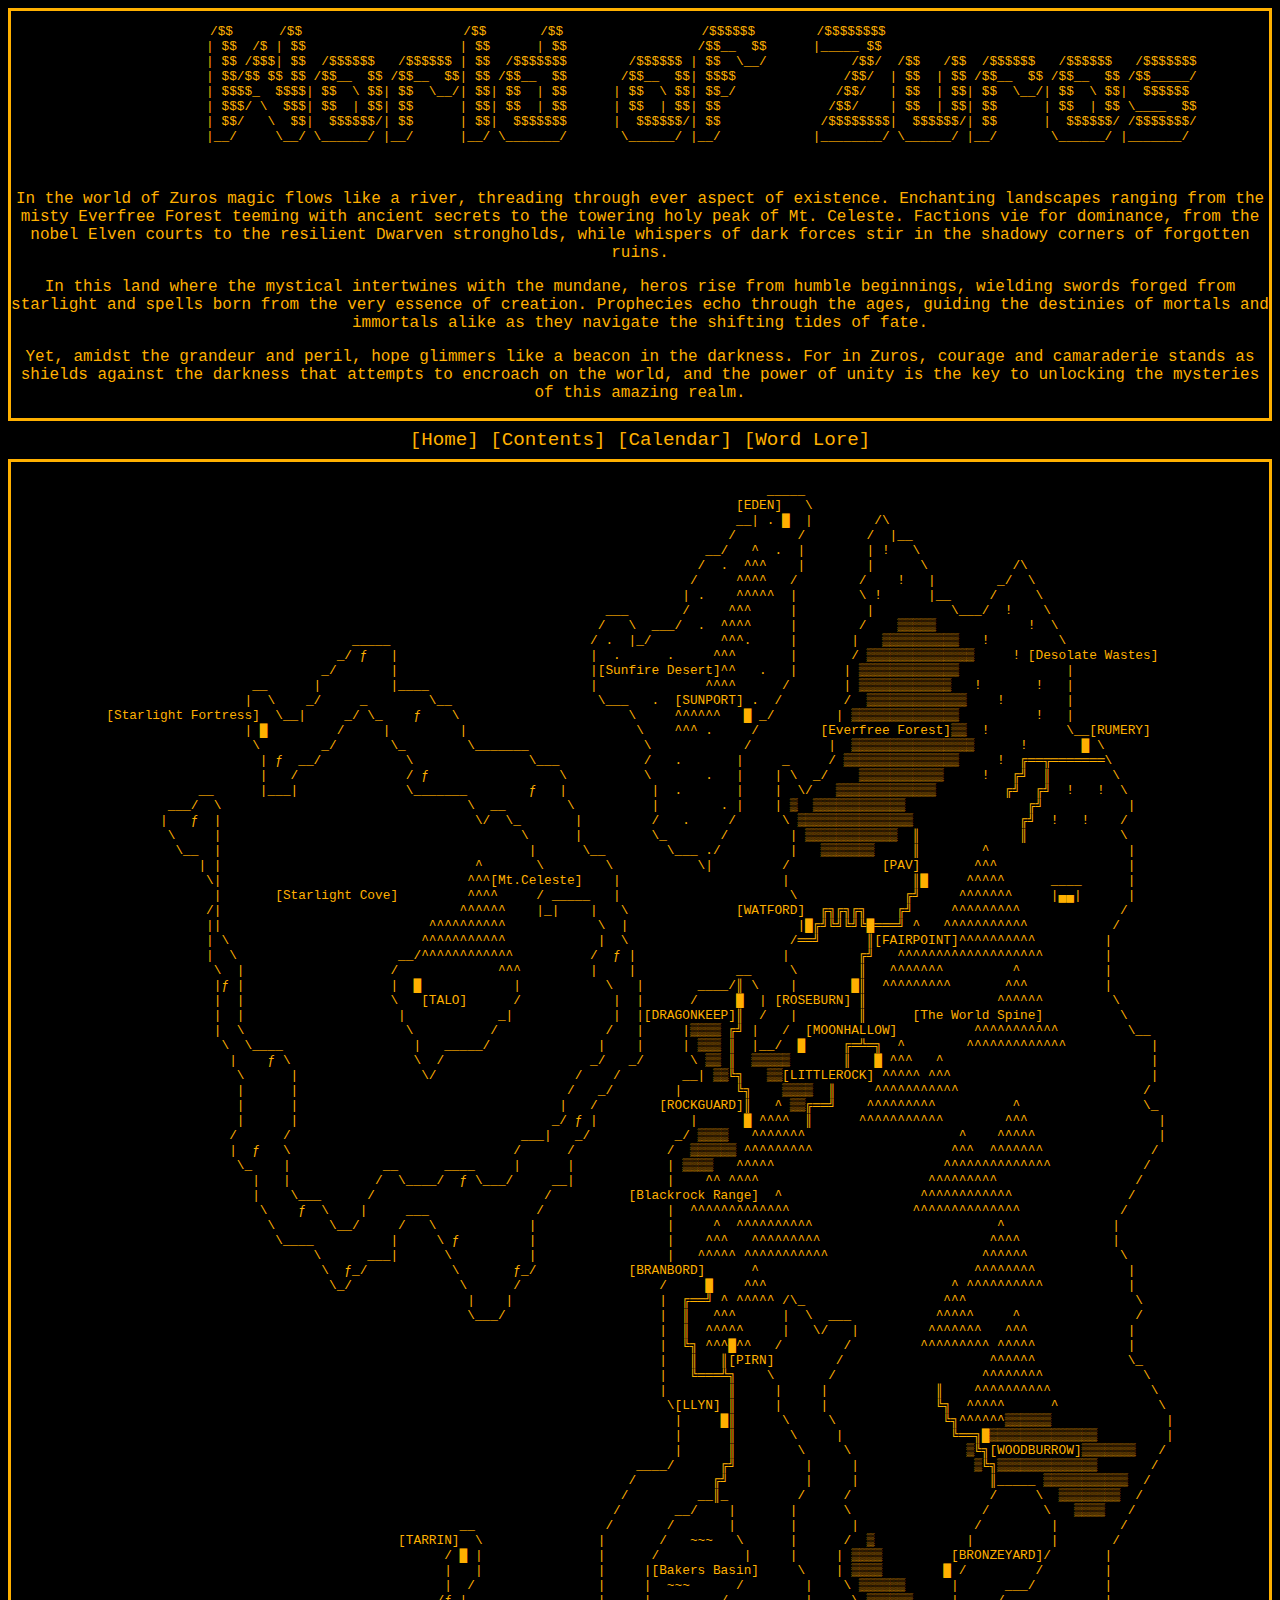
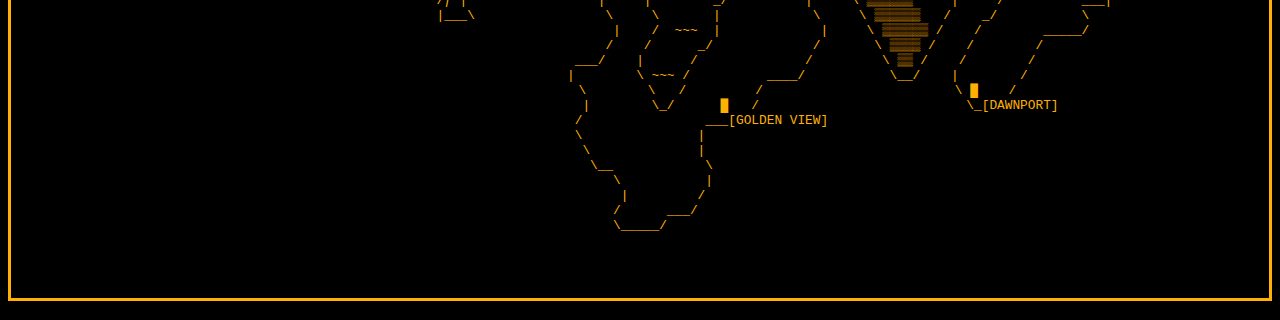
<file: index.html>
<!DOCTYPE html>
<html lang="en">
    <head>
        <meta charset="utf-8">
        <meta name="viewport" content="width=device-width, internal-scale=1">
        <title>Zuros Home</title>
        <link rel="stylesheet" href="style.css">
    </head>
    <body>
        <div class="Headers">
            <pre>
                /$$      /$$                     /$$       /$$                  /$$$$$$        /$$$$$$$$                                        
                | $$  /$ | $$                    | $$      | $$                 /$$__  $$      |_____ $$                                         
                | $$ /$$$| $$  /$$$$$$   /$$$$$$ | $$  /$$$$$$$        /$$$$$$ | $$  \__/           /$$/  /$$   /$$  /$$$$$$   /$$$$$$   /$$$$$$$
                | $$/$$ $$ $$ /$$__  $$ /$$__  $$| $$ /$$__  $$       /$$__  $$| $$$$              /$$/  | $$  | $$ /$$__  $$ /$$__  $$ /$$_____/
                | $$$$_  $$$$| $$  \ $$| $$  \__/| $$| $$  | $$      | $$  \ $$| $$_/             /$$/   | $$  | $$| $$  \__/| $$  \ $$|  $$$$$$ 
                | $$$/ \  $$$| $$  | $$| $$      | $$| $$  | $$      | $$  | $$| $$              /$$/    | $$  | $$| $$      | $$  | $$ \____  $$
                | $$/   \  $$|  $$$$$$/| $$      | $$|  $$$$$$$      |  $$$$$$/| $$             /$$$$$$$$|  $$$$$$/| $$      |  $$$$$$/ /$$$$$$$/
                |__/     \__/ \______/ |__/      |__/ \_______/       \______/ |__/            |________/ \______/ |__/       \______/ |_______/ 
                
            </pre>
            <p>
                In the world of Zuros magic flows like a river, threading through ever aspect of existence. Enchanting
                landscapes ranging from the misty Everfree Forest teeming with ancient secrets to the towering holy peak of
                Mt. Celeste. Factions vie for dominance, from the nobel Elven courts to the resilient Dwarven strongholds, while
                whispers of dark forces stir in the shadowy corners of forgotten ruins.
            </p>
            <p>
                In this land where the mystical intertwines with the mundane, heros rise from humble beginnings,
                wielding swords forged from starlight and spells born from the very essence of creation. Prophecies
                echo through the ages, guiding the destinies of mortals and immortals alike as they navigate the
                shifting tides of fate.
            </p>
            <p>
                Yet, amidst the grandeur and peril, hope glimmers like a beacon in the darkness. For in Zuros,
                courage and camaraderie stands as shields against the darkness that attempts to encroach on the
                world, and the power of unity is the key to unlocking the mysteries of this amazing realm.
            </p>
        </div>
        <div class="main_Navigation">
			<a href="index.html">[Home]</a>
            <a href="contents.html">[Contents]</a>
            <a href="calendar.html">[Calendar]</a>
            <a href="lore.html">[Word Lore]</a>
        </div>
        <div class="world_Map">
            <pre>
                                                                                       _____                                                 
                                                                                   [EDEN]   \                                                
                                                                                   __| . █  |        /\                                      
                                                                                  /        /        /  |__                                   
                                                                               __/   ^  .  |        | !   \                                  
                                                                              /  .  ^^^    |        |      \           /\                    
                                                                             /     ^^^^   /        /    !   |        _/  \                   
                                                                            | .    ^^^^^  |        \ !      |__     /     \                  
                                                                  ___       /     ^^^     |         |          \___/  !    \                 
                                                                 /   \  ___/  .  ^^^^     |        /    ▒▒▒▒▒            !  \                
                                 _____                          / .  |_/         ^^^.     |       |   ▒▒▒▒▒▒▒▒▒▒   !         \               
                               _/ ƒ   |                         |  .      .     ^^^       |       / ▒▒▒▒▒▒▒▒▒▒▒▒▒▒     ! [Desolate Wastes]   
                             _/       |                         |[Sunfire Desert]^^   .   |      | ▒▒▒▒▒▒▒▒▒▒▒▒▒              |              
                    __      |         |____                     |              ^^^^      /       | ▒▒▒▒▒▒▒▒▒▒▒▒   !       !   |              
                   |  \    _/     _        \__                   \___   .  [SUNPORT] .  /        /  ▒▒▒▒▒▒▒▒▒▒▒▒▒    !        |              
 [Starlight Fortress]  \__|     _/ \_    ƒ    \                      \     ^^^^^^   █ _/        | ▒▒▒▒▒▒▒▒▒▒▒▒▒▒          !   |              
                   | █         /     |         |                      \    ^^^ .     /        [Everfree Forest]▒▒  !          \__[RUMERY]    
                    \        _/       \_        \_______               \            /          |  ▒▒▒▒▒▒▒▒▒▒▒▒▒▒▒▒      !       █ \          
                     | ƒ  __/           \               \___           /   .       |     _     / ▒▒▒▒▒▒▒▒▒▒▒▒▒▒▒     !  ╔══╦═══════\         
                     |   /              / ƒ                 \          \       .   |    | \  _/    ▒▒▒▒▒▒▒▒▒▒▒     !   ╔╝  ║        \        
             __      |___|              \_______        ƒ   |           |  .       |    |  \/   ▒▒▒▒▒▒▒▒▒▒▒▒▒         ╔╝  ╔╝  !   !  \       
         ___/  \                                \  __        \          |        . |    | ▒  ▒▒▒▒▒▒▒▒▒▒▒▒                ╔╝           |      
        |   ƒ  |                                 \/  \_       |         /   .     /      \ ▒▒▒▒▒▒▒▒▒▒▒▒▒▒▒              ╔╝  !   !    /       
         \     |                                       \      |         \_       /        | ▒▒▒▒▒▒▒▒▒▒▒▒  ║             ║            \       
          \__  |                                        |      \__        \___ ./         |   ▒▒▒▒▒▒▒     ║        ^                  |      
             | |                                 ^       \        \           \|         /            [PAV]       ^^^                 |      
              \|                                ^^^[Mt.Celeste]    |                     |                ║█     ^^^^^      ____      |      
               |       [Starlight Cove]         ^^^^     / _____   |                      \              ╔╝     ^^^^^^^     |▄▄|      |      
              /|                               ^^^^^^    |_|    |   \              [WATFORD]  ╔╗╔╗╔╗    ╔╝     ^^^^^^^^^             /       
              ||                           ^^^^^^^^^^            \  |                      |█╔╝╚╝╚╝╚█═══╝ ^   ^^^^^^^^^^^           /        
              | \                         ^^^^^^^^^^^            |  \                     /══╝      ║[FAIRPOINT]^^^^^^^^^^         |         
              |  \                     __/^^^^^^^^^^^^          /  ƒ |                   |         ╔╝   ^^^^^^^^^^^^^^^^^^^        |         
               \  |                   /             ^^^         |    |             __     \        ║   ^^^^^^^         ^           |         
               |ƒ |                   |  █            |           \   |       ____/║ \    |       █║  ^^^^^^^^^       ^^^          |         
               |  |                   \   [TALO]      /            |  |      /     █  | [ROSEBURN] ║                 ^^^^^^         \        
               |  |                    |            _|             |  |[DRAGONKEEP]║  /   |        ║      [The World Spine]          \       
               |  \                     \          /              /   |     |▒▒▒▒ ╔╝ |   /  [MOONHALLOW]          ^^^^^^^^^^^         \__    
                \  \____                 |   _____/              |    |     | ▒▒▒ ║  |__/  █     ╔═╩═╗  ^        ^^^^^^^^^^^^^           |   
                 |    ƒ \                \  /                   _/   _/      \ ▒▒ ║  ▒▒▒▒▒       ║   █ ^^^   ^                           |   
                  \      |                \/                  /    /        __| ▒▒╚╗   ▒▒[LITTLEROCK] ^^^^^ ^^^                          |   
                  |      |                                   /   _/        |       ╚╗    ▒▒▒▒  ║     ^^^^^^^^^^^                        /    
                  |      |                                  |   /        [ROCKGUARD]║   ^ ▒▒╔══╝    ^^^^^^^^^          ^                \_   
                  |      |                                 _/ ƒ |            |      █ ^^^^  ║      ^^^^^^^^^^^        ^^^                 |  
                 /      /                              ___|   _/           _/ ▒▒▒▒   ^^^^^^^                    ^    ^^^^^                |  
                 |  ƒ   \                             /      /            /  ▒▒▒▒▒▒ ^^^^^^^^^                  ^^^  ^^^^^^^              /   
                  \_    |            __      ____     |      |            | ▒▒▒▒   ^^^^^                      ^^^^^^^^^^^^^^            /    
                    |   |           /  \____/  ƒ \___/     __|            |    ^^ ^^^^                      ^^^^^^^^^                  /     
                    |    \___      /                      /          [Blackrock Range]  ^                  ^^^^^^^^^^^^               /      
                     \    ƒ  \    |     ___              /                |  ^^^^^^^^^^^^^                ^^^^^^^^^^^^^^             /       
                      \       \__/     /   \            |                 |     ^  ^^^^^^^^^^                        ^              |        
                       \____          |     \ ƒ         |                 |    ^^^   ^^^^^^^^^                      ^^^^            |        
                            \      ___|      \          |                 |   ^^^^^ ^^^^^^^^^^^                    ^^^^^^            \       
                             \  ƒ_/           \       ƒ_/            [BRANBORD]      ^                            ^^^^^^^^            |      
                              \_/              \      /                  /     █    ^^^                        ^ ^^^^^^^^^^           |      
                                                |    |                   |  ╔══╝ ^ ^^^^^ /\_                  ^^^                      \     
                                                \___/                    |  ║   ^^^      |  \  ___           ^^^^^     ^               /     
                                                                         |  ║  ^^^^^     |   \/   |         ^^^^^^^   ^^^             |      
                                                                         |  ╚╗ ^^^█^^   /        /         ^^^^^^^^^ ^^^^^            |      
                                                                         |   ║   ║[PIRN]        /                   ^^^^^^            \_     
                                                                         |   ╚═══╩╗    \       /                   ^^^^^^^^             \    
                                                                         |        ║     |     |              ║    ^^^^^^^^^^             \   
                                                                          \[LLYN] ║     |     |              ╚╗  ^^^^^      ^             \  
                                                                           |     █║      \     \              ╚╗^^^^^^▒▒▒▒▒▒               | 
                                                                           |      ║       \     |              ╚══╗█▒▒▒▒▒▒▒▒▒▒▒▒▒▒         | 
                                                                           |      ║        \     \               ▒╚╗[WOODBURROW]▒▒▒▒▒▒▒   /  
                                                                      ____/      ╔╝         |     |               ▒╚╗▒▒▒▒▒▒▒▒▒▒▒▒▒       /   
                                                                     /          ╔╝          |     |                 ║_____ ▒▒▒▒▒▒▒▒▒▒▒  /    
                                                                    /         __║_         /     /                  /     \  ▒▒▒▒▒▒▒▒  /     
                                                                   /       __/    |       |      \                 /       \   ▒▒▒▒   /      
                                               __                 /       /       |       |       |               /         |        /       
                                       [TARRIN]  \               |       /   ~~~   \      |      /  ▒            |          |       /        
                                             / █ |               |      /           |     |     | ▒▒▒▒         [BRONZEYARD]/       |         
                                             |   |               |     |[Bakers Basin]     \    | ▒▒▒▒        █ /         /        |         
                                             |  /                |     |  ~~~      /        |    \ ▒▒▒▒▒▒      |      ___/         |         
                                            /ƒ |                 |     |        _/          |     \ ▒▒▒▒▒▒     |     /          ___|         
                                            |___\                 \     \       |            \     \ ▒▒▒▒▒▒   /    _/           \            
                                                                   |    /  ~~~  |             |     \ ▒▒▒▒▒▒ /    /        _____/            
                                                                  /    /      _/             /       \ ▒▒▒▒ /    /        /                  
                                                              ___/    |      /              /         \ ▒▒ /    /        /                   
                                                             |        \ ~~~ /          ____/           \__/    |        /                    
                                                              \        \   /         /                         \ █    /                     
                                                               |        \_/      █   /                           \_[DAWNPORT]                
                                                              /                ___[GOLDEN VIEW]                                              
                                                              \               |                                                              
                                                               \              |                                                              
                                                                \__            \                                                             
                                                                   \           |                                                             
                                                                    |         /                                                              
                                                                   /      ___/                                                               
                                                                   \_____/                                                                   
                                                                                                                                             
                                                                                                                                             
            </pre>
        </div>
    </body>
</html>
</file>
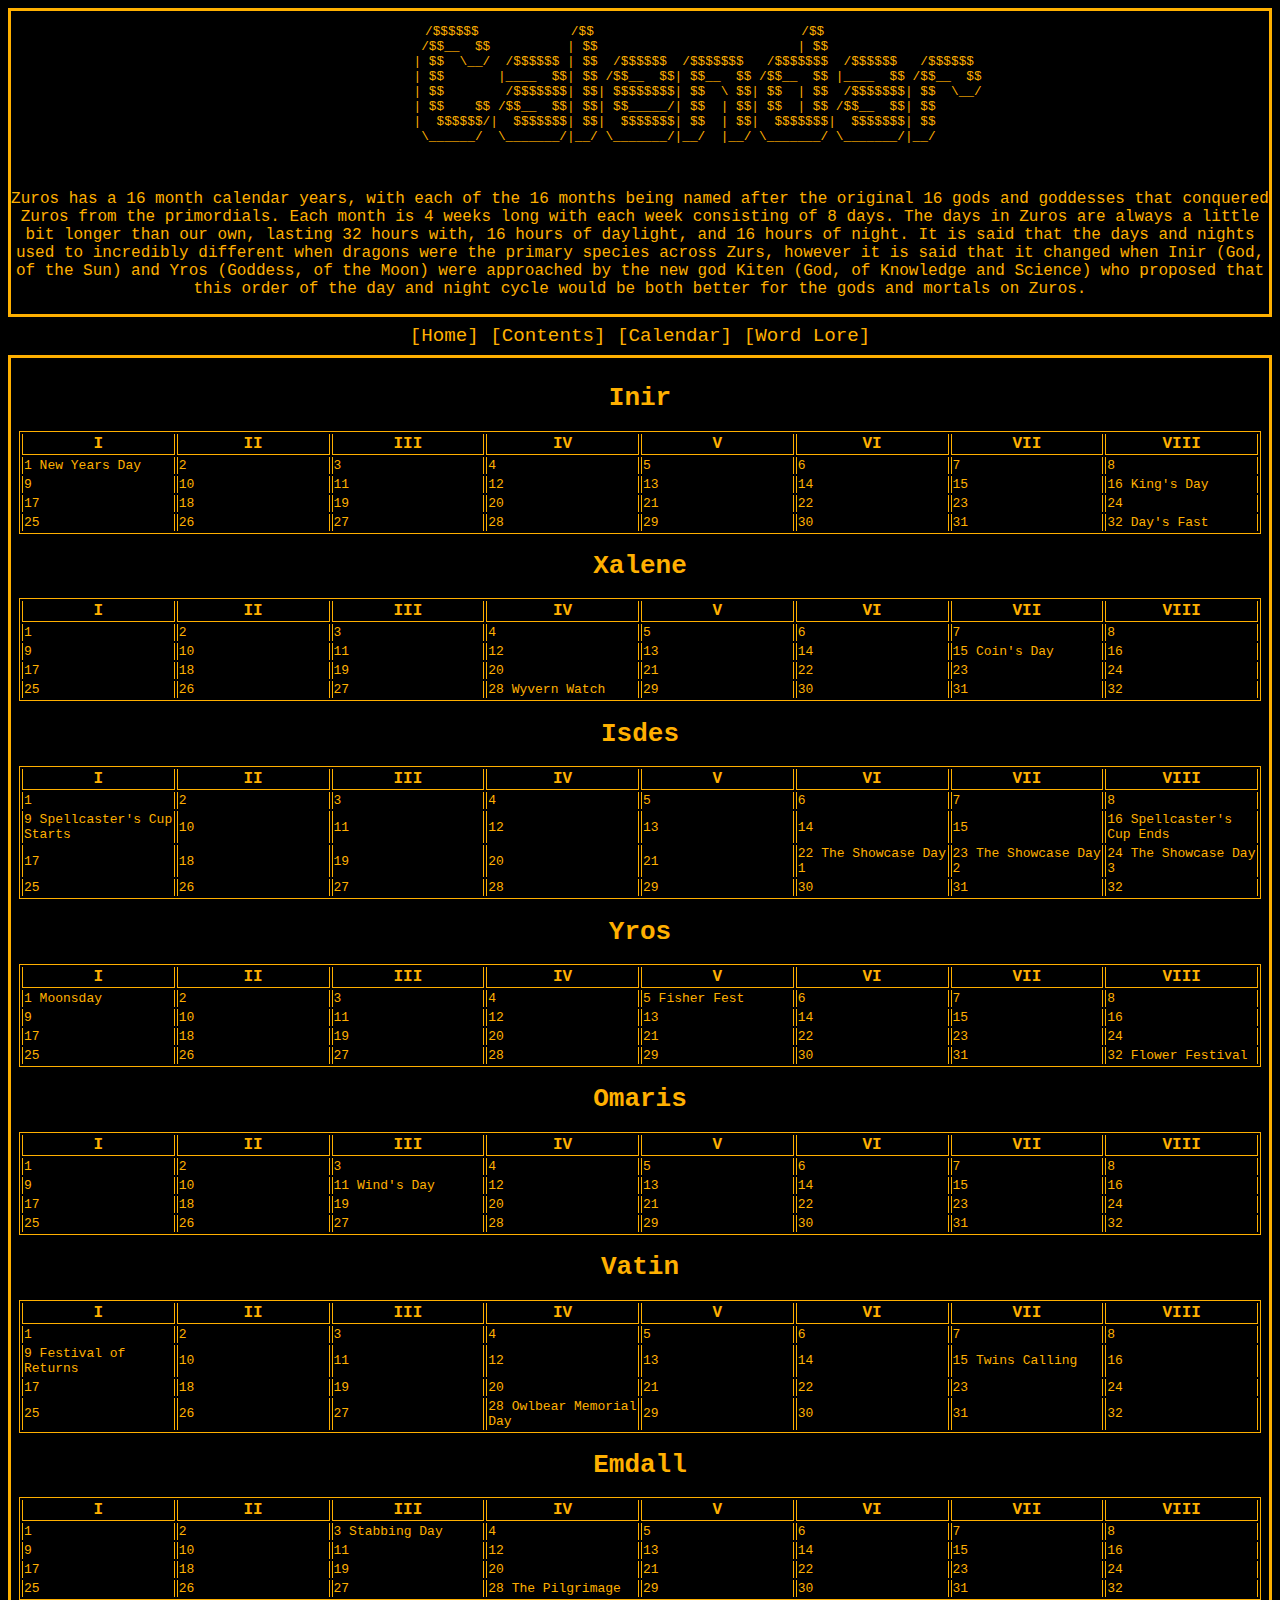
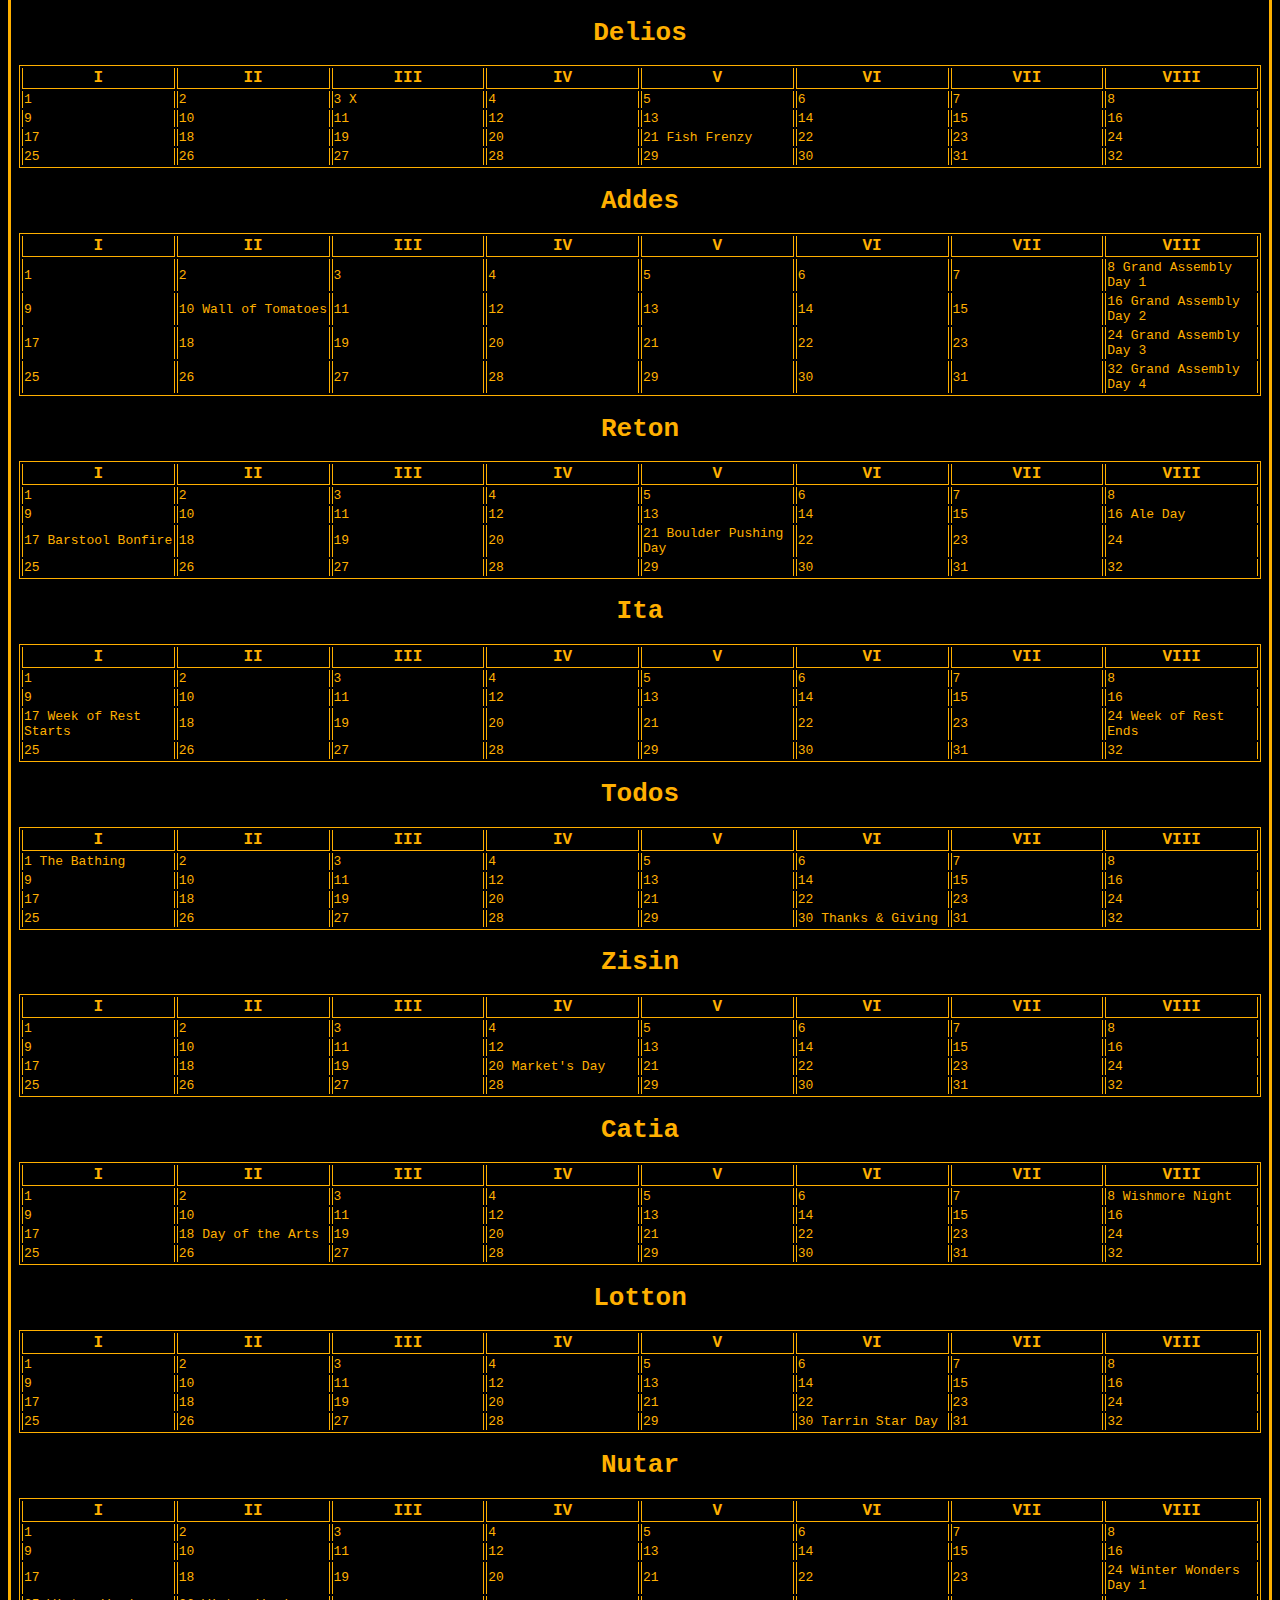
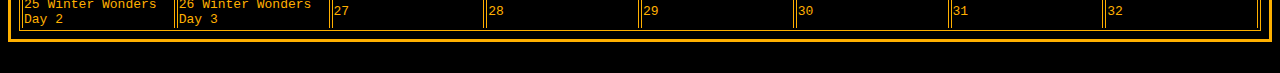
<file: calendar.html>
<!DOCTYPE html>
<html lang="en">
    <head>
        <meta charset="utf-8">
        <meta name="viewport" content="width=device-width, internal-scale=1">
        <title>Zuros Calendar</title>
        <link rel="stylesheet" href="style.css">
    </head>
    <body>
        <div class="Headers">
            <pre>
                /$$$$$$            /$$                           /$$                    
                /$$__  $$          | $$                          | $$                    
               | $$  \__/  /$$$$$$ | $$  /$$$$$$  /$$$$$$$   /$$$$$$$  /$$$$$$   /$$$$$$ 
               | $$       |____  $$| $$ /$$__  $$| $$__  $$ /$$__  $$ |____  $$ /$$__  $$
               | $$        /$$$$$$$| $$| $$$$$$$$| $$  \ $$| $$  | $$  /$$$$$$$| $$  \__/
               | $$    $$ /$$__  $$| $$| $$_____/| $$  | $$| $$  | $$ /$$__  $$| $$      
               |  $$$$$$/|  $$$$$$$| $$|  $$$$$$$| $$  | $$|  $$$$$$$|  $$$$$$$| $$      
                \______/  \_______/|__/ \_______/|__/  |__/ \_______/ \_______/|__/      
                                                                                                                                                                                                                          
            </pre>
            <p>
                Zuros has a 16 month calendar years, with each of the 16 months being named after the original 16 gods and
                goddesses that conquered Zuros from the primordials. Each month is 4 weeks long with each week consisting
                of 8 days. The days in Zuros are always a little bit longer than our own, lasting 32 hours with, 16 hours of
                daylight, and 16 hours of night. It is said that the days and nights used to incredibly different when
                dragons were the primary species across Zurs, however it is said that it changed when Inir (God, of the Sun)
                and Yros (Goddess, of the Moon) were approached by the new god Kiten (God, of Knowledge and Science) who proposed
                that this order of the day and night cycle would be both better for the gods and mortals on Zuros.
            </p>
        </div>
        <div class="main_Navigation">
			<a href="index.html">[Home]</a>
            <a href="contents.html">[Contents]</a>
            <a href="calendar.html">[Calendar]</a>
            <a href="lore.html">[Word Lore]</a>
        </div>
        <div class="calendar">
            <h1>Inir</h1>
                    <table>
                        <tr>
                            <th>I</th>
                            <th>II</th>
                            <th>III</th>
                            <th>IV</th>
                            <th>V</th>
                            <th>VI</th>
                            <th>VII</th>
                            <th>VIII</th>
                        </tr>
                        <tr>
                            <td>1 New Years Day</td>
                            <td>2</td>
                            <td>3</td>
                            <td>4</td>
                            <td>5</td>
                            <td>6</td>
                            <td>7</td>
                            <td>8</td>
                        </tr>
                        <tr>
                            <td>9</td>
                            <td>10</td>
                            <td>11</td>
                            <td>12</td>
                            <td>13</td>
                            <td>14</td>
                            <td>15</td>
                            <td>16 King's Day</td>
                        </tr>
                        <tr>
                            <td>17</td>
                            <td>18</td>
                            <td>19</td>
                            <td>20</td>
                            <td>21</td>
                            <td>22</td>
                            <td>23</td>
                            <td>24</td>
                        </tr>
                        <tr>
                            <td>25</td>
                            <td>26</td>
                            <td>27</td>
                            <td>28</td>
                            <td>29</td>
                            <td>30</td>
                            <td>31</td>
                            <td>32 Day's Fast</td>
                        </tr>
                    </table>
                    <h1>Xalene</h1>
                        <table>
                            <tr>
                                <th>I</th>
                                <th>II</th>
                                <th>III</th>
                                <th>IV</th>
                                <th>V</th>
                                <th>VI</th>
                                <th>VII</th>
                                <th>VIII</th>
                            </tr>
                            <tr>
                                <td>1</td>
                                <td>2</td>
                                <td>3</td>
                                <td>4</td>
                                <td>5</td>
                                <td>6</td>
                                <td>7</td>
                                <td>8</td>
                            </tr>
                            <tr>
                                <td>9</td>
                                <td>10</td>
                                <td>11</td>
                                <td>12</td>
                                <td>13</td>
                                <td>14</td>
                                <td>15 Coin's Day</td>
                                <td>16</td>
                            </tr>
                            <tr>
                                <td>17</td>
                                <td>18</td>
                                <td>19</td>
                                <td>20</td>
                                <td>21</td>
                                <td>22</td>
                                <td>23</td>
                                <td>24</td>
                            </tr>
                            <tr>
                                <td>25</td>
                                <td>26</td>
                                <td>27</td>
                                <td>28 Wyvern Watch</td>
                                <td>29</td>
                                <td>30</td>
                                <td>31</td>
                                <td>32</td>
                            </tr>
                        </table>
                    <h1>Isdes</h1>
                        <table>
                            <tr>
                                <th>I</th>
                                <th>II</th>
                                <th>III</th>
                                <th>IV</th>
                                <th>V</th>
                                <th>VI</th>
                                <th>VII</th>
                                <th>VIII</th>
                            </tr>
                            <tr>
                                <td>1</td>
                                <td>2</td>
                                <td>3</td>
                                <td>4</td>
                                <td>5</td>
                                <td>6</td>
                                <td>7</td>
                                <td>8</td>
                            </tr>
                            <tr>
                                <td>9 Spellcaster's Cup Starts</td>
                                <td>10</td>
                                <td>11</td>
                                <td>12</td>
                                <td>13</td>
                                <td>14</td>
                                <td>15</td>
                                <td>16 Spellcaster's Cup Ends</td>
                            </tr>
                            <tr>
                                <td>17</td>
                                <td>18</td>
                                <td>19</td>
                                <td>20</td>
                                <td>21</td>
                                <td>22 The Showcase Day 1</td>
                                <td>23 The Showcase Day 2</td>
                                <td>24 The Showcase Day 3</td>
                            </tr>
                            <tr>
                                <td>25</td>
                                <td>26</td>
                                <td>27</td>
                                <td>28</td>
                                <td>29</td>
                                <td>30</td>
                                <td>31</td>
                                <td>32</td>
                            </tr>
                        </table>
                        <h1>Yros</h1>
                        <table>
                            <tr>
                                <th>I</th>
                                <th>II</th>
                                <th>III</th>
                                <th>IV</th>
                                <th>V</th>
                                <th>VI</th>
                                <th>VII</th>
                                <th>VIII</th>
                            </tr>
                            <tr>
                                <td>1 Moonsday</td>
                                <td>2</td>
                                <td>3</td>
                                <td>4</td>
                                <td>5 Fisher Fest</td>
                                <td>6</td>
                                <td>7</td>
                                <td>8</td>
                            </tr>
                            <tr>
                                <td>9</td>
                                <td>10</td>
                                <td>11</td>
                                <td>12</td>
                                <td>13</td>
                                <td>14</td>
                                <td>15</td>
                                <td>16</td>
                            </tr>
                            <tr>
                                <td>17</td>
                                <td>18</td>
                                <td>19</td>
                                <td>20</td>
                                <td>21</td>
                                <td>22</td>
                                <td>23</td>
                                <td>24</td>
                            </tr>
                            <tr>
                                <td>25</td>
                                <td>26</td>
                                <td>27</td>
                                <td>28</td>
                                <td>29</td>
                                <td>30</td>
                                <td>31</td>
                                <td>32 Flower Festival</td>
                            </tr>
                        </table>
                    <h1>Omaris</h1>
                        <table>
                            <tr>
                                <th>I</th>
                                <th>II</th>
                                <th>III</th>
                                <th>IV</th>
                                <th>V</th>
                                <th>VI</th>
                                <th>VII</th>
                                <th>VIII</th>
                            </tr>
                            <tr>
                                <td>1</td>
                                <td>2</td>
                                <td>3</td>
                                <td>4</td>
                                <td>5</td>
                                <td>6</td>
                                <td>7</td>
                                <td>8</td>
                            </tr>
                            <tr>
                                <td>9</td>
                                <td>10</td>
                                <td>11 Wind's Day</td>
                                <td>12</td>
                                <td>13</td>
                                <td>14</td>
                                <td>15</td>
                                <td>16</td>
                            </tr>
                            <tr>
                                <td>17</td>
                                <td>18</td>
                                <td>19</td>
                                <td>20</td>
                                <td>21</td>
                                <td>22</td>
                                <td>23</td>
                                <td>24</td>
                            </tr>
                            <tr>
                                <td>25</td>
                                <td>26</td>
                                <td>27</td>
                                <td>28</td>
                                <td>29</td>
                                <td>30</td>
                                <td>31</td>
                                <td>32</td>
                            </tr>
                        </table>
                    <h1>Vatin</h1>
                        <table>
                            <tr>
                                <th>I</th>
                                <th>II</th>
                                <th>III</th>
                                <th>IV</th>
                                <th>V</th>
                                <th>VI</th>
                                <th>VII</th>
                                <th>VIII</th>
                            </tr>
                            <tr>
                                <td>1</td>
                                <td>2</td>
                                <td>3</td>
                                <td>4</td>
                                <td>5</td>
                                <td>6</td>
                                <td>7</td>
                                <td>8</td>
                            </tr>
                            <tr>
                                <td>9 Festival of Returns</td>
                                <td>10</td>
                                <td>11</td>
                                <td>12</td>
                                <td>13</td>
                                <td>14</td>
                                <td>15 Twins Calling</td>
                                <td>16</td>
                            </tr>
                            <tr>
                                <td>17</td>
                                <td>18</td>
                                <td>19</td>
                                <td>20</td>
                                <td>21</td>
                                <td>22</td>
                                <td>23</td>
                                <td>24</td>
                            </tr>
                            <tr>
                                <td>25</td>
                                <td>26</td>
                                <td>27</td>
                                <td>28 Owlbear Memorial Day</td>
                                <td>29</td>
                                <td>30</td>
                                <td>31</td>
                                <td>32</td>
                            </tr>
                        </table>
                    <h1>Emdall</h1>
                        <table>
                            <tr>
                                <th>I</th>
                                <th>II</th>
                                <th>III</th>
                                <th>IV</th>
                                <th>V</th>
                                <th>VI</th>
                                <th>VII</th>
                                <th>VIII</th>
                            </tr>
                            <tr>
                                <td>1</td>
                                <td>2</td>
                                <td>3 Stabbing Day</td>
                                <td>4</td>
                                <td>5</td>
                                <td>6</td>
                                <td>7</td>
                                <td>8</td>
                            </tr>
                            <tr>
                                <td>9</td>
                                <td>10</td>
                                <td>11</td>
                                <td>12</td>
                                <td>13</td>
                                <td>14</td>
                                <td>15</td>
                                <td>16</td>
                            </tr>
                            <tr>
                                <td>17</td>
                                <td>18</td>
                                <td>19</td>
                                <td>20</td>
                                <td>21</td>
                                <td>22</td>
                                <td>23</td>
                                <td>24</td>
                            </tr>
                            <tr>
                                <td>25</td>
                                <td>26</td>
                                <td>27</td>
                                <td>28 The Pilgrimage</td>
                                <td>29</td>
                                <td>30</td>
                                <td>31</td>
                                <td>32</td>
                            </tr>
                        </table>
                    <h1>Delios</h1>
                        <table>
                            <tr>
                                <th>I</th>
                                <th>II</th>
                                <th>III</th>
                                <th>IV</th>
                                <th>V</th>
                                <th>VI</th>
                                <th>VII</th>
                                <th>VIII</th>
                            </tr>
                            <tr>
                                <td>1</td>
                                <td>2</td>
                                <td>3 X</td>
                                <td>4</td>
                                <td>5</td>
                                <td>6</td>
                                <td>7</td>
                                <td>8</td>
                            </tr>
                            <tr>
                                <td>9</td>
                                <td>10</td>
                                <td>11</td>
                                <td>12</td>
                                <td>13</td>
                                <td>14</td>
                                <td>15</td>
                                <td>16</td>
                            </tr>
                            <tr>
                                <td>17</td>
                                <td>18</td>
                                <td>19</td>
                                <td>20</td>
                                <td>21 Fish Frenzy</td>
                                <td>22</td>
                                <td>23</td>
                                <td>24</td>
                            </tr>
                            <tr>
                                <td>25</td>
                                <td>26</td>
                                <td>27</td>
                                <td>28</td>
                                <td>29</td>
                                <td>30</td>
                                <td>31</td>
                                <td>32</td>
                            </tr>
                        </table>
                    <h1>Addes</h1>
                        <table>
                            <tr>
                                <th>I</th>
                                <th>II</th>
                                <th>III</th>
                                <th>IV</th>
                                <th>V</th>
                                <th>VI</th>
                                <th>VII</th>
                                <th>VIII</th>
                            </tr>
                            <tr>
                                <td>1</td>
                                <td>2</td>
                                <td>3</td>
                                <td>4</td>
                                <td>5</td>
                                <td>6</td>
                                <td>7</td>
                                <td>8 Grand Assembly Day 1</td>
                            </tr>
                            <tr>
                                <td>9</td>
                                <td>10 Wall of Tomatoes</td>
                                <td>11</td>
                                <td>12</td>
                                <td>13</td>
                                <td>14</td>
                                <td>15</td>
                                <td>16 Grand Assembly Day 2</td>
                            </tr>
                            <tr>
                                <td>17</td>
                                <td>18</td>
                                <td>19</td>
                                <td>20</td>
                                <td>21</td>
                                <td>22</td>
                                <td>23</td>
                                <td>24 Grand Assembly Day 3</td>
                            </tr>
                            <tr>
                                <td>25</td>
                                <td>26</td>
                                <td>27</td>
                                <td>28</td>
                                <td>29</td>
                                <td>30</td>
                                <td>31</td>
                                <td>32 Grand Assembly Day 4</td>
                            </tr>
                        </table>
                <h1>Reton</h1>
                        <table>
                            <tr>
                                <th>I</th>
                                <th>II</th>
                                <th>III</th>
                                <th>IV</th>
                                <th>V</th>
                                <th>VI</th>
                                <th>VII</th>
                                <th>VIII</th>
                            </tr>
                            <tr>
                                <td>1</td>
                                <td>2</td>
                                <td>3</td>
                                <td>4</td>
                                <td>5</td>
                                <td>6</td>
                                <td>7</td>
                                <td>8</td>
                            </tr>
                            <tr>
                                <td>9</td>
                                <td>10</td>
                                <td>11</td>
                                <td>12</td>
                                <td>13</td>
                                <td>14</td>
                                <td>15</td>
                                <td>16 Ale Day</td>
                            </tr>
                            <tr>
                                <td>17 Barstool Bonfire</td>
                                <td>18</td>
                                <td>19</td>
                                <td>20</td>
                                <td>21 Boulder Pushing Day</td>
                                <td>22</td>
                                <td>23</td>
                                <td>24</td>
                            </tr>
                            <tr>
                                <td>25</td>
                                <td>26</td>
                                <td>27</td>
                                <td>28</td>
                                <td>29</td>
                                <td>30</td>
                                <td>31</td>
                                <td>32</td>
                            </tr>
                        </table>
                    <h1>Ita</h1>
                        <table>
                            <tr>
                                <th>I</th>
                                <th>II</th>
                                <th>III</th>
                                <th>IV</th>
                                <th>V</th>
                                <th>VI</th>
                                <th>VII</th>
                                <th>VIII</th>
                            </tr>
                            <tr>
                                <td>1</td>
                                <td>2</td>
                                <td>3</td>
                                <td>4</td>
                                <td>5</td>
                                <td>6</td>
                                <td>7</td>
                                <td>8</td>
                            </tr>
                            <tr>
                                <td>9</td>
                                <td>10</td>
                                <td>11</td>
                                <td>12</td>
                                <td>13</td>
                                <td>14</td>
                                <td>15</td>
                                <td>16</td>
                            </tr>
                            <tr>
                                <td>17 Week of Rest Starts</td>
                                <td>18</td>
                                <td>19</td>
                                <td>20</td>
                                <td>21</td>
                                <td>22</td>
                                <td>23</td>
                                <td>24 Week of Rest Ends</td>
                            </tr>
                            <tr>
                                <td>25</td>
                                <td>26</td>
                                <td>27</td>
                                <td>28</td>
                                <td>29</td>
                                <td>30</td>
                                <td>31</td>
                                <td>32</td>
                            </tr>
                        </table>
                    <h1>Todos</h1>
                        <table>
                            <tr>
                                <th>I</th>
                                <th>II</th>
                                <th>III</th>
                                <th>IV</th>
                                <th>V</th>
                                <th>VI</th>
                                <th>VII</th>
                                <th>VIII</th>
                            </tr>
                            <tr>
                                <td>1 The Bathing</td>
                                <td>2</td>
                                <td>3</td>
                                <td>4</td>
                                <td>5</td>
                                <td>6</td>
                                <td>7</td>
                                <td>8</td>
                            </tr>
                            <tr>
                                <td>9</td>
                                <td>10</td>
                                <td>11</td>
                                <td>12</td>
                                <td>13</td>
                                <td>14</td>
                                <td>15</td>
                                <td>16</td>
                            </tr>
                            <tr>
                                <td>17</td>
                                <td>18</td>
                                <td>19</td>
                                <td>20</td>
                                <td>21</td>
                                <td>22</td>
                                <td>23</td>
                                <td>24</td>
                            </tr>
                            <tr>
                                <td>25</td>
                                <td>26</td>
                                <td>27</td>
                                <td>28</td>
                                <td>29</td>
                                <td>30 Thanks & Giving</td>
                                <td>31</td>
                                <td>32</td>
                            </tr>
                        </table>
                    <h1>Zisin</h1>
                        <table>
                            <tr>
                                <th>I</th>
                                <th>II</th>
                                <th>III</th>
                                <th>IV</th>
                                <th>V</th>
                                <th>VI</th>
                                <th>VII</th>
                                <th>VIII</th>
                            </tr>
                            <tr>
                                <td>1</td>
                                <td>2</td>
                                <td>3</td>
                                <td>4</td>
                                <td>5</td>
                                <td>6</td>
                                <td>7</td>
                                <td>8</td>
                            </tr>
                            <tr>
                                <td>9</td>
                                <td>10</td>
                                <td>11</td>
                                <td>12</td>
                                <td>13</td>
                                <td>14</td>
                                <td>15</td>
                                <td>16</td>
                            </tr>
                            <tr>
                                <td>17</td>
                                <td>18</td>
                                <td>19</td>
                                <td>20 Market's Day</td>
                                <td>21</td>
                                <td>22</td>
                                <td>23</td>
                                <td>24</td>
                            </tr>
                            <tr>
                                <td>25</td>
                                <td>26</td>
                                <td>27</td>
                                <td>28</td>
                                <td>29</td>
                                <td>30</td>
                                <td>31</td>
                                <td>32</td>
                            </tr>
                        </table>
                    <h1>Catia</h1>
                        <table>
                            <tr>
                                <th>I</th>
                                <th>II</th>
                                <th>III</th>
                                <th>IV</th>
                                <th>V</th>
                                <th>VI</th>
                                <th>VII</th>
                                <th>VIII</th>
                            </tr>
                            <tr>
                                <td>1</td>
                                <td>2</td>
                                <td>3</td>
                                <td>4</td>
                                <td>5</td>
                                <td>6</td>
                                <td>7</td>
                                <td>8 Wishmore Night</td>
                            </tr>
                            <tr>
                                <td>9</td>
                                <td>10</td>
                                <td>11</td>
                                <td>12</td>
                                <td>13</td>
                                <td>14</td>
                                <td>15</td>
                                <td>16</td>
                            </tr>
                            <tr>
                                <td>17</td>
                                <td>18 Day of the Arts</td>
                                <td>19</td>
                                <td>20</td>
                                <td>21</td>
                                <td>22</td>
                                <td>23</td>
                                <td>24</td>
                            </tr>
                            <tr>
                                <td>25</td>
                                <td>26</td>
                                <td>27</td>
                                <td>28</td>
                                <td>29</td>
                                <td>30</td>
                                <td>31</td>
                                <td>32</td>
                            </tr>
                        </table>
                    <h1>Lotton</h1>
                        <table>
                            <tr>
                                <th>I</th>
                                <th>II</th>
                                <th>III</th>
                                <th>IV</th>
                                <th>V</th>
                                <th>VI</th>
                                <th>VII</th>
                                <th>VIII</th>
                            </tr>
                            <tr>
                                <td>1</td>
                                <td>2</td>
                                <td>3</td>
                                <td>4</td>
                                <td>5</td>
                                <td>6</td>
                                <td>7</td>
                                <td>8</td>
                            </tr>
                            <tr>
                                <td>9</td>
                                <td>10</td>
                                <td>11</td>
                                <td>12</td>
                                <td>13</td>
                                <td>14</td>
                                <td>15</td>
                                <td>16</td>
                            </tr>
                            <tr>
                                <td>17</td>
                                <td>18</td>
                                <td>19</td>
                                <td>20</td>
                                <td>21</td>
                                <td>22</td>
                                <td>23</td>
                                <td>24</td>
                            </tr>
                            <tr>
                                <td>25</td>
                                <td>26</td>
                                <td>27</td>
                                <td>28</td>
                                <td>29</td>
                                <td>30 Tarrin Star Day</td>
                                <td>31</td>
                                <td>32</td>
                            </tr>
                        </table>
                    <h1>Nutar</h1>
                        <table>
                            <tr>
                                <th>I</th>
                                <th>II</th>
                                <th>III</th>
                                <th>IV</th>
                                <th>V</th>
                                <th>VI</th>
                                <th>VII</th>
                                <th>VIII</th>
                            </tr>
                            <tr>
                                <td>1</td>
                                <td>2</td>
                                <td>3</td>
                                <td>4</td>
                                <td>5</td>
                                <td>6</td>
                                <td>7</td>
                                <td>8</td>
                            </tr>
                            <tr>
                                <td>9</td>
                                <td>10</td>
                                <td>11</td>
                                <td>12</td>
                                <td>13</td>
                                <td>14</td>
                                <td>15</td>
                                <td>16</td>
                            </tr>
                            <tr>
                                <td>17</td>
                                <td>18</td>
                                <td>19</td>
                                <td>20</td>
                                <td>21</td>
                                <td>22</td>
                                <td>23</td>
                                <td>24 Winter Wonders Day 1</td>
                            </tr>
                            <tr>
                                <td>25 Winter Wonders Day 2</td>
                                <td>26 Winter Wonders Day 3</td>
                                <td>27</td>
                                <td>28</td>
                                <td>29</td>
                                <td>30</td>
                                <td>31</td>
                                <td>32</td>
                            </tr>
                        </table>
        </div>
    </body>
</html>
</file>
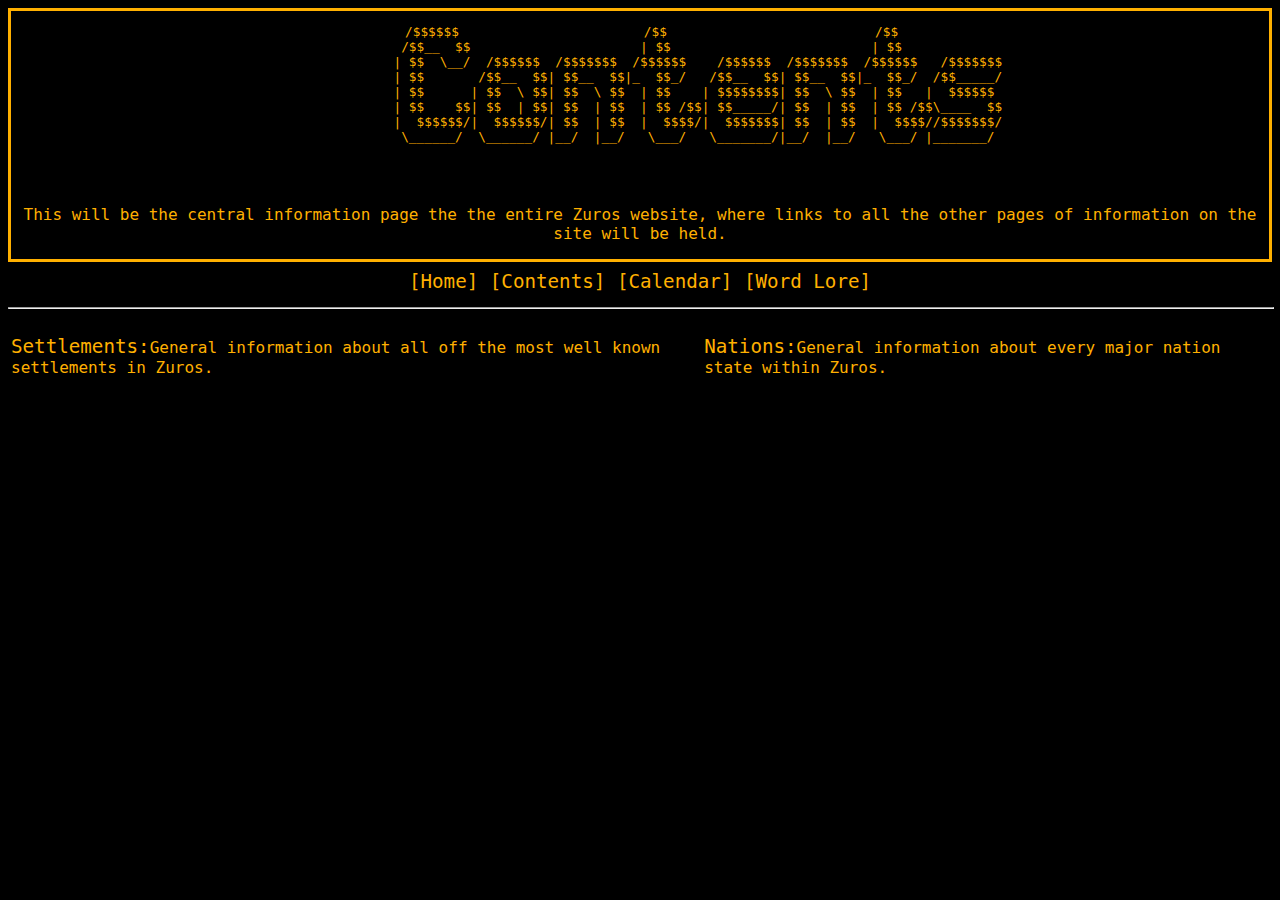
<file: contents.html>
<!DOCTYPE html>
<html lang="en">
    <head>
        <meta charset="utf-8">
        <meta name="viewport" content="width=device-width, internal-scale=1">
        <title>Zuros Contents</title>
        <link rel="stylesheet" href="style.css">
    </head>
    <body>
        <div class="Headers">
            <pre>
                /$$$$$$                        /$$                           /$$             
                /$$__  $$                      | $$                          | $$             
               | $$  \__/  /$$$$$$  /$$$$$$$  /$$$$$$    /$$$$$$  /$$$$$$$  /$$$$$$   /$$$$$$$
               | $$       /$$__  $$| $$__  $$|_  $$_/   /$$__  $$| $$__  $$|_  $$_/  /$$_____/
               | $$      | $$  \ $$| $$  \ $$  | $$    | $$$$$$$$| $$  \ $$  | $$   |  $$$$$$ 
               | $$    $$| $$  | $$| $$  | $$  | $$ /$$| $$_____/| $$  | $$  | $$ /$$\____  $$
               |  $$$$$$/|  $$$$$$/| $$  | $$  |  $$$$/|  $$$$$$$| $$  | $$  |  $$$$//$$$$$$$/
                \______/  \______/ |__/  |__/   \___/   \_______/|__/  |__/   \___/ |_______/ 
                                                                                              
                                                                                                                                     
            </pre>
            <p>
                This will be the central information page the the entire Zuros website, where links to all the other pages of
                information on the site will be held.
            </p>
        </div>
        <div class="main_Navigation">
			<a href="index.html">[Home]</a>
            <a href="contents.html">[Contents]</a>
            <a href="calendar.html">[Calendar]</a>
            <a href="lore.html">[Word Lore]</a>
        </div>
        <hr>
        <div class="contents_Navigation">
            <table>
                <tr>
                    <td><p><a href="settlements.html">Settlements:</a>General information about all off the most well known settlements in Zuros.</p></td>
                    <td><p><a href="nations.html">Nations:</a>General information about every major nation state within Zuros.</p></td>
                </tr>
                <tr>

                </tr>
            </table>
        </div>
    </body>
</html>
</file>
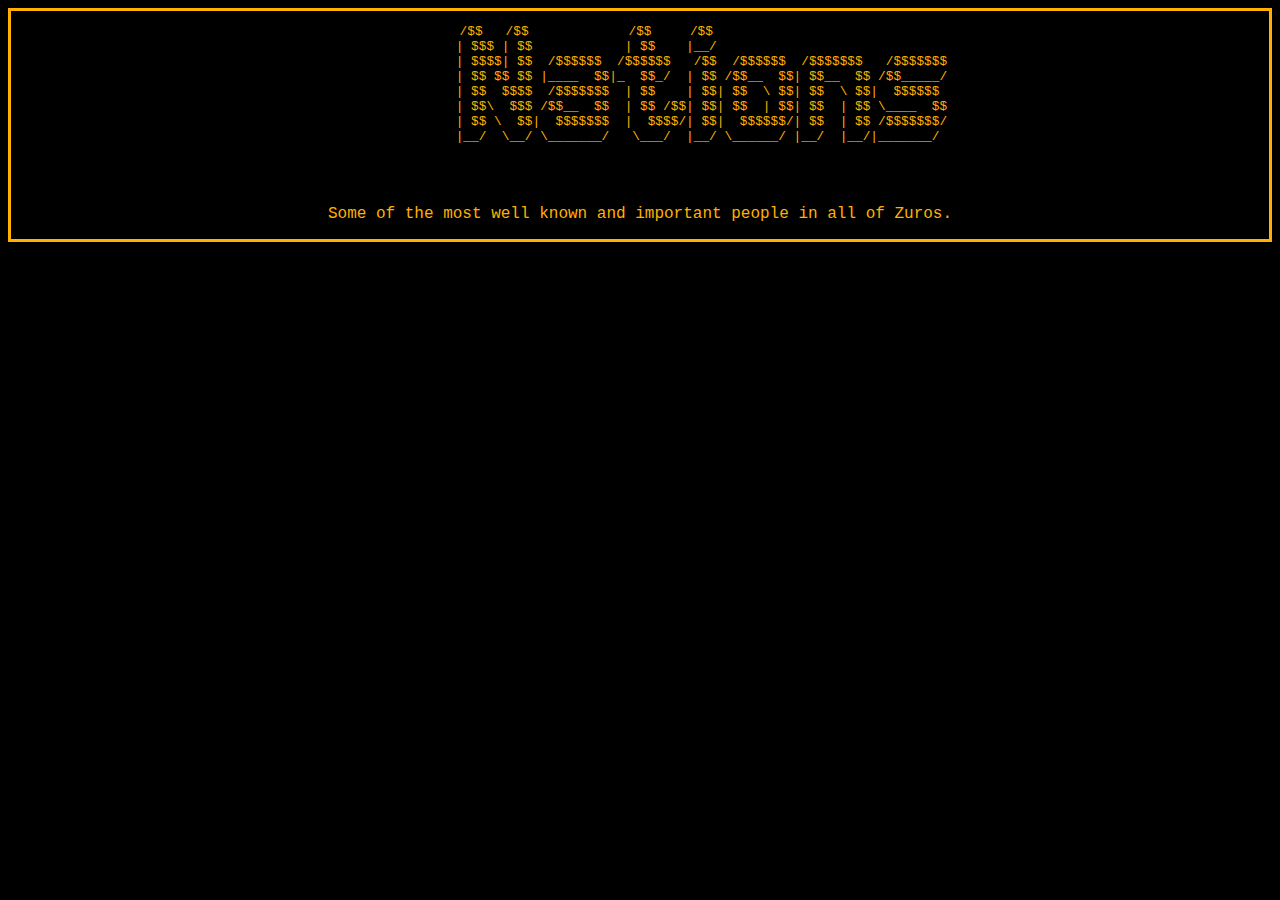
<file: figs.html>
<!DOCTYPE html>
<html lang="en">
    <head>
        <meta charset="utf-8">
        <meta name="viewport" content="width=device-width, internal-scale=1">
        <title>Settlements</title>
        <link rel="stylesheet" href="style.css">
    </head>
    <body>
        <div class="Headers">
            <pre>
                /$$   /$$             /$$     /$$                              
                | $$$ | $$            | $$    |__/                              
                | $$$$| $$  /$$$$$$  /$$$$$$   /$$  /$$$$$$  /$$$$$$$   /$$$$$$$
                | $$ $$ $$ |____  $$|_  $$_/  | $$ /$$__  $$| $$__  $$ /$$_____/
                | $$  $$$$  /$$$$$$$  | $$    | $$| $$  \ $$| $$  \ $$|  $$$$$$ 
                | $$\  $$$ /$$__  $$  | $$ /$$| $$| $$  | $$| $$  | $$ \____  $$
                | $$ \  $$|  $$$$$$$  |  $$$$/| $$|  $$$$$$/| $$  | $$ /$$$$$$$/
                |__/  \__/ \_______/   \___/  |__/ \______/ |__/  |__/|_______/ 
                                                                                
                                                                                                                                                                                                                                                                                                                                                                                                                                                                                                                                                                              
            </pre>
            <p>
                Some of the most well known and important people in all of Zuros.
            </p>
</file>
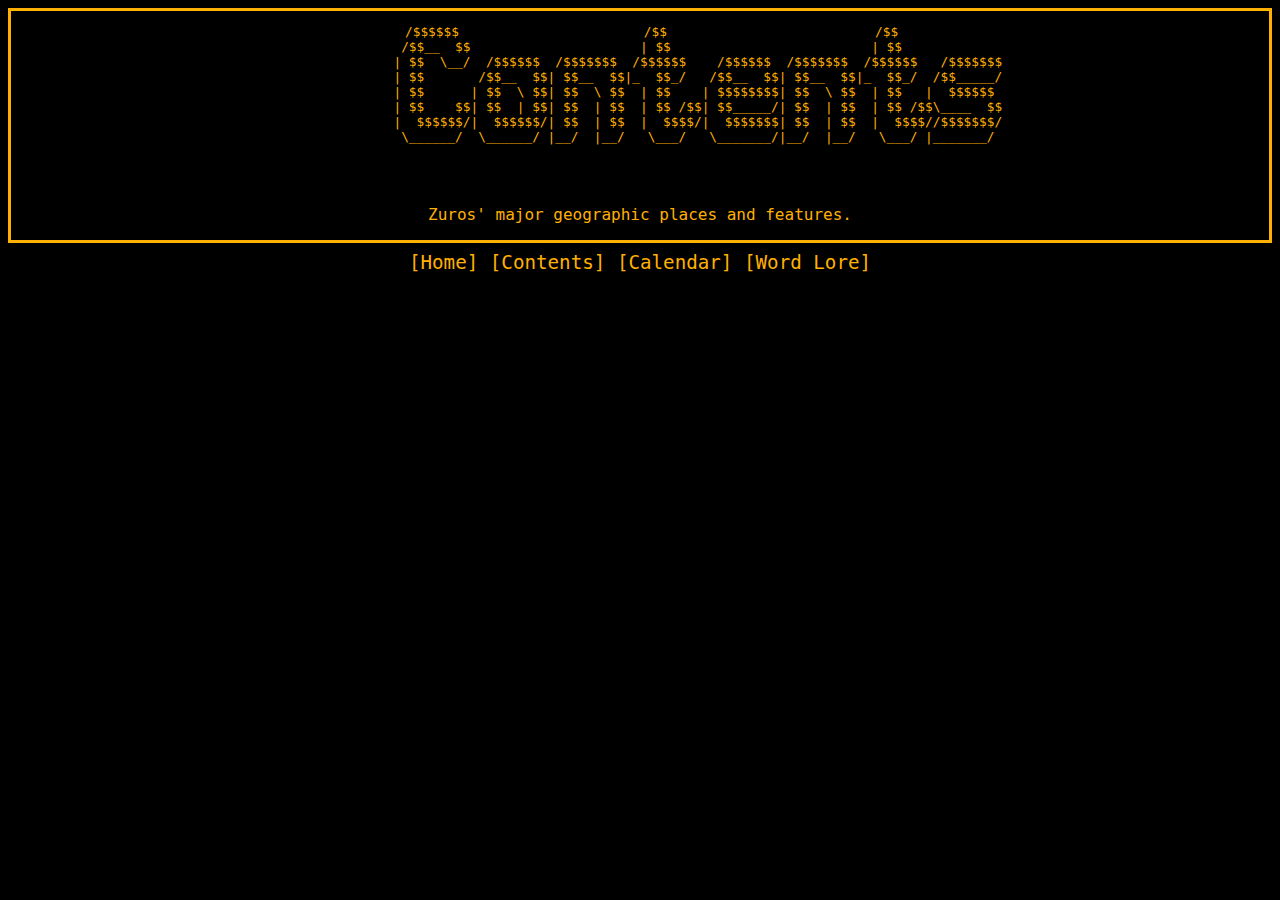
<file: geo.html>
<!DOCTYPE html>
<html lang="en">
    <head>
        <meta charset="utf-8">
        <meta name="viewport" content="width=device-width, internal-scale=1">
        <title>Zuros Geographic Locations</title>
        <link rel="stylesheet" href="style.css">
    </head>
    <body>
        <div class="Headers">
            <pre>
                /$$$$$$                        /$$                           /$$             
                /$$__  $$                      | $$                          | $$             
               | $$  \__/  /$$$$$$  /$$$$$$$  /$$$$$$    /$$$$$$  /$$$$$$$  /$$$$$$   /$$$$$$$
               | $$       /$$__  $$| $$__  $$|_  $$_/   /$$__  $$| $$__  $$|_  $$_/  /$$_____/
               | $$      | $$  \ $$| $$  \ $$  | $$    | $$$$$$$$| $$  \ $$  | $$   |  $$$$$$ 
               | $$    $$| $$  | $$| $$  | $$  | $$ /$$| $$_____/| $$  | $$  | $$ /$$\____  $$
               |  $$$$$$/|  $$$$$$/| $$  | $$  |  $$$$/|  $$$$$$$| $$  | $$  |  $$$$//$$$$$$$/
                \______/  \______/ |__/  |__/   \___/   \_______/|__/  |__/   \___/ |_______/ 
                                                                                              
                                                                                                                                     
            </pre>
            <p>
                Zuros' major geographic places and features.
            </p>
        </div>
        <div class="main_Navigation">
			<a href="index.html">[Home]</a>
            <a href="contents.html">[Contents]</a>
            <a href="calendar.html">[Calendar]</a>
            <a href="lore.html">[Word Lore]</a>
        </div>
    </body>
</html>
</file>
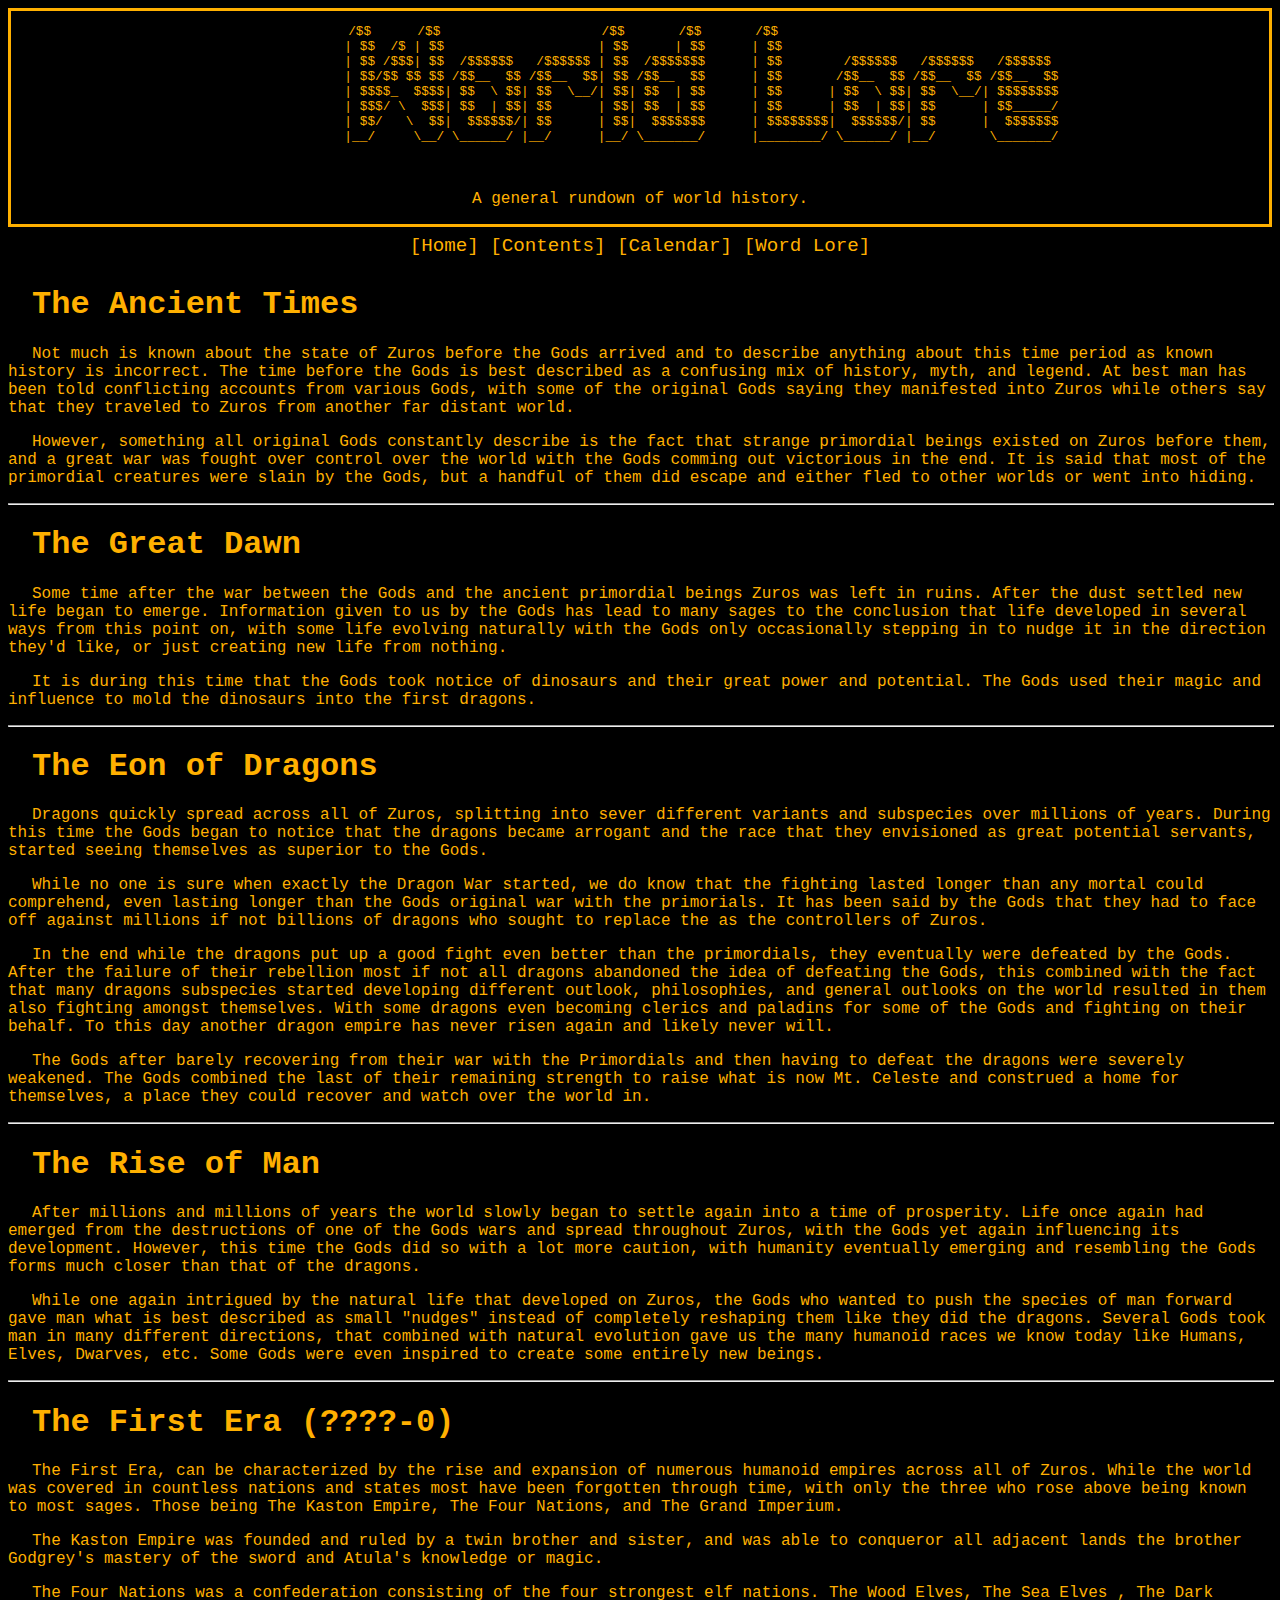
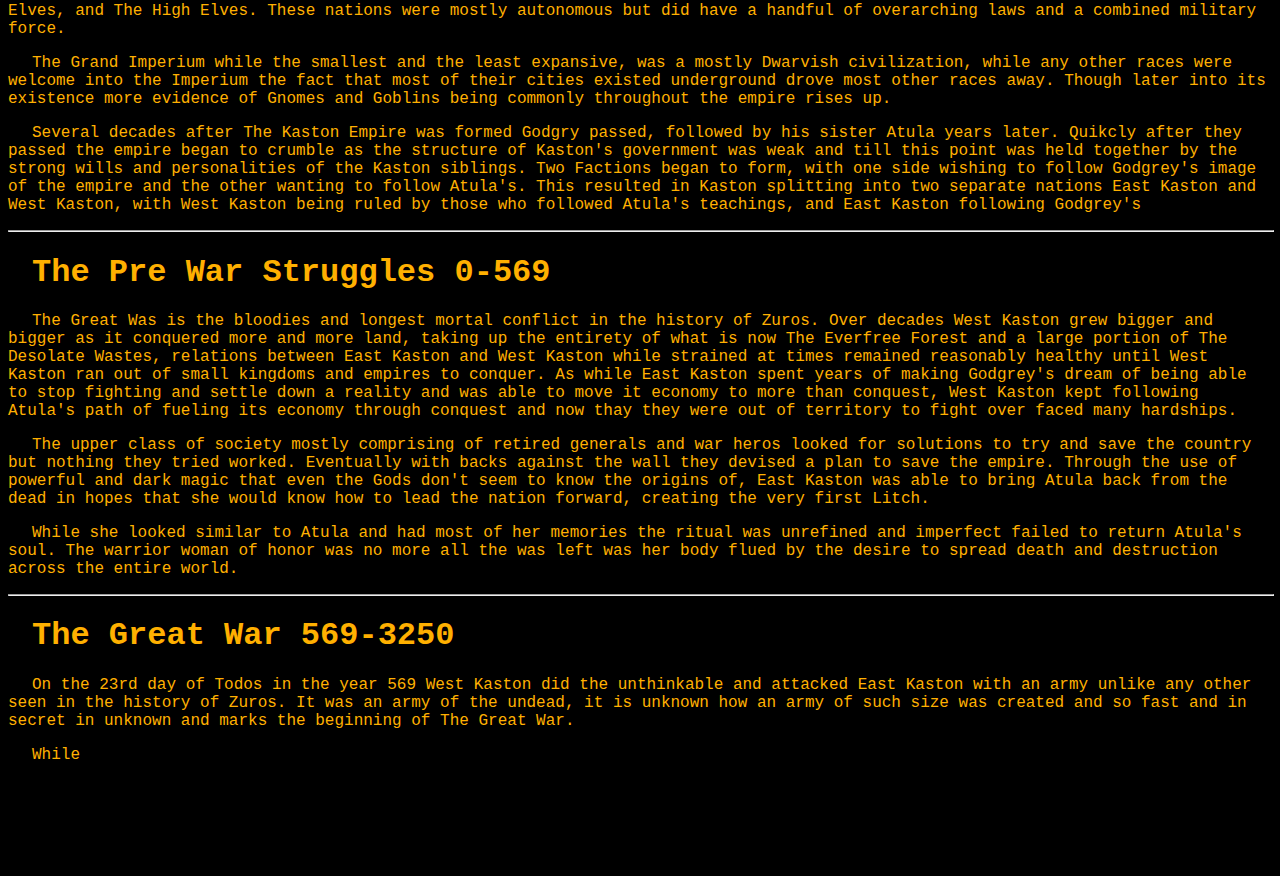
<file: lore.html>
<!DOCTYPE html>
<html lang="en">
    <head>
        <meta charset="utf-8">
        <meta name="viewport" content="width=device-width, internal-scale=1">
        <title>Zuros Lore</title>
        <link rel="stylesheet" href="style.css">
    </head>
    <body>
        <div class="Headers">
            <pre>
                /$$      /$$                     /$$       /$$       /$$                                    
                | $$  /$ | $$                    | $$      | $$      | $$                                    
                | $$ /$$$| $$  /$$$$$$   /$$$$$$ | $$  /$$$$$$$      | $$        /$$$$$$   /$$$$$$   /$$$$$$ 
                | $$/$$ $$ $$ /$$__  $$ /$$__  $$| $$ /$$__  $$      | $$       /$$__  $$ /$$__  $$ /$$__  $$
                | $$$$_  $$$$| $$  \ $$| $$  \__/| $$| $$  | $$      | $$      | $$  \ $$| $$  \__/| $$$$$$$$
                | $$$/ \  $$$| $$  | $$| $$      | $$| $$  | $$      | $$      | $$  | $$| $$      | $$_____/
                | $$/   \  $$|  $$$$$$/| $$      | $$|  $$$$$$$      | $$$$$$$$|  $$$$$$/| $$      |  $$$$$$$
                |__/     \__/ \______/ |__/      |__/ \_______/      |________/ \______/ |__/       \_______/
                                                                                                                                                                                                                                                                                                                                                                                    
            </pre>
            <p>
                A general rundown of world history.
            </p>
        </div>
        <div class="main_Navigation">
			<a href="index.html">[Home]</a>
            <a href="contents.html">[Contents]</a>
            <a href="calendar.html">[Calendar]</a>
            <a href="lore.html">[Word Lore]</a>
        </div>
        <div class="lore">
            <h1>The Ancient Times</h1>
            <p>
                Not much is known about the state of Zuros before the Gods arrived and to describe anything about this
                time period as known history is incorrect. The time before the Gods is best described as a confusing mix of
                history, myth, and legend. At best man has been told conflicting accounts from various Gods, with some of
                the original Gods saying they manifested into Zuros while others say that they traveled to Zuros from
                another far distant world.
            </p>
            <p>
                However, something all original Gods constantly describe is the fact that strange primordial beings existed
                on Zuros before them, and a great war was fought over control over the world with the Gods comming out
                victorious in the end. It is said that most of the primordial creatures were slain by the Gods, but a
                handful of them did escape and either fled to other worlds or went into hiding.
            </p>
            <hr>
            <h1>The Great Dawn</h1>
            <p>
                Some time after the war between the Gods and the ancient primordial beings Zuros was left in ruins. After
                the dust settled new life began to emerge. Information given to us by the Gods has lead to many sages to the
                conclusion that life developed in several ways from this point on, with some life evolving naturally with
                the Gods only occasionally stepping in to nudge it in the direction they'd like, or just creating new life
                from nothing.
            </p>
            <p>
                It is during this time that the Gods took notice of dinosaurs and their great power and potential. The Gods
                used their magic and influence to mold the dinosaurs into the first dragons.
            </p>
            <hr>
            <h1>The Eon of Dragons</h1>
            <p>
                Dragons quickly spread across all of Zuros, splitting into sever different variants and subspecies over millions
                of years. During this time the Gods began to notice that the dragons became arrogant and the race that they
                envisioned as great potential servants, started seeing themselves as superior to the Gods.
            </p>
            <p>
                While no one is sure when exactly the Dragon War started, we do know that the fighting lasted longer than any
                mortal could comprehend, even lasting longer than the Gods original war with the primorials. It has been said
                by the Gods that they had to face off against millions if not billions of dragons who sought to replace the
                as the controllers of Zuros.
            </p>
            <p>
                In the end while the dragons put up a good fight even better than the primordials, they eventually were
                defeated by the Gods. After the failure of their rebellion most if not all dragons abandoned the idea
                of defeating the Gods, this combined with the fact that many dragons subspecies started developing different
                outlook, philosophies, and general outlooks on the world resulted in them also fighting amongst themselves.
                With some dragons even becoming clerics and paladins for some of the Gods and fighting on their behalf. To
                this day another dragon empire has never risen again and likely never will.
            </p>
            <p>
                The Gods after barely recovering from their war with the Primordials and then having to defeat the dragons were
                severely weakened. The Gods combined the last of their remaining strength to raise what is now Mt. Celeste
                and construed a home for themselves, a place they could recover and watch over the world in.
            </p>
            <hr>
            <h1>The Rise of Man</h1>
            <p>
                After millions and millions of years the world slowly began to settle again into a time of prosperity.
                Life once again had emerged from the destructions of one of the Gods wars and spread throughout Zuros, with the
                Gods yet again influencing its development. However, this time the Gods did so with a lot more caution, with
                humanity eventually emerging and resembling the Gods forms much closer than that of the dragons.
            </p>
            <p>
                While one again intrigued by the natural life that developed on Zuros, the Gods who wanted to push the
                species of man forward gave man what is best described as small "nudges" instead of completely reshaping
                them like they did the dragons. Several Gods took man in many different directions, that combined with
                natural evolution gave us the many humanoid races we know today like Humans, Elves, Dwarves, etc. Some
                Gods were even inspired to create some entirely new beings.
            </p>
            <hr>
            <h1>The First Era (????-0)</h1>
            <p>
                The First Era, can be characterized by the rise and expansion of numerous humanoid empires across all of Zuros.
                While the world was covered in countless nations and states most have been forgotten through time,
                with only the three who rose above being known to most sages. Those being The Kaston Empire, The Four Nations,
                and The Grand Imperium.
            </p>
            <p>
                The Kaston Empire was founded and ruled by a twin brother and sister, and was able to conqueror all adjacent
                lands the brother Godgrey's mastery of the sword and Atula's knowledge or magic.
            </p>
            <p>
                The Four Nations was a confederation consisting of the four strongest elf nations. The Wood Elves, The Sea Elves
                , The Dark Elves, and The High Elves. These nations were mostly autonomous but did have a handful of overarching
                laws and a combined military force.
            </p>
            <p>
                The Grand Imperium while the smallest and the least expansive, was a mostly Dwarvish civilization, while any
                other races were welcome into the Imperium the fact that most of their cities existed underground drove most
                other races away. Though later into its existence more evidence of Gnomes and Goblins being commonly
                throughout the empire rises up.
            </p>
            <p>
                Several decades after The Kaston Empire was formed Godgry passed, followed by his sister Atula years later.
                Quikcly after they passed the empire began to crumble as the structure of Kaston's government was weak and till
                this point was held together by the strong wills and personalities of the Kaston siblings. Two Factions began
                to form, with one side wishing to follow Godgrey's image of the empire and the other wanting to follow Atula's.
                This resulted in Kaston splitting into two separate nations East Kaston and West Kaston, with West Kaston
                being ruled by those who followed Atula's teachings, and East Kaston following Godgrey's
            </p>
            <hr>
            <h1>The Pre War Struggles 0-569</h1>
            <p>
                The Great Was is the bloodies and longest mortal conflict in the history of Zuros. Over decades West Kaston
                grew bigger and bigger as it conquered more and more land, taking up the entirety of what is now The
                Everfree Forest and a large portion of The Desolate Wastes, relations between East Kaston and West Kaston
                while strained at times remained reasonably healthy until West Kaston ran out of small kingdoms and empires to
                conquer. As while East Kaston spent years of making Godgrey's dream of being able to stop fighting and settle
                down a reality and was able to move it economy to more than conquest, West Kaston kept following Atula's
                path of fueling its economy through conquest and now thay they were out of territory to fight over faced many
                hardships.
            </p>
            <p>
                The upper class of society mostly comprising of retired generals and war heros looked for solutions to try
                and save the country but nothing they tried worked. Eventually with backs against the wall they devised a
                plan to save the empire. Through the use of powerful and dark magic that even the Gods don't seem to know the
                origins of, East Kaston was able to bring Atula back from the dead in hopes that she would know how to lead the
                nation forward, creating the very first Litch.
            </p>
            <p>
                While she looked similar to Atula and had most of her memories the ritual was unrefined and imperfect
                failed to return Atula's soul. The warrior woman of honor was no more all the was left was her body
                flued by the desire to spread death and destruction across the entire world.
            </p>
            <hr>
            <h1>The Great War 569-3250</h1>
            <p>
                On the 23rd day of Todos in the year 569 West Kaston did the unthinkable and attacked East Kaston with an army
                unlike any other seen in the history of Zuros. It was an army of the undead, it is unknown how an army of such
                size was created and so fast and in secret in unknown and marks the beginning of The Great War.
            </p>
            <p>
                While 
            </p>
        </div>
    </body>
</html>
</file>
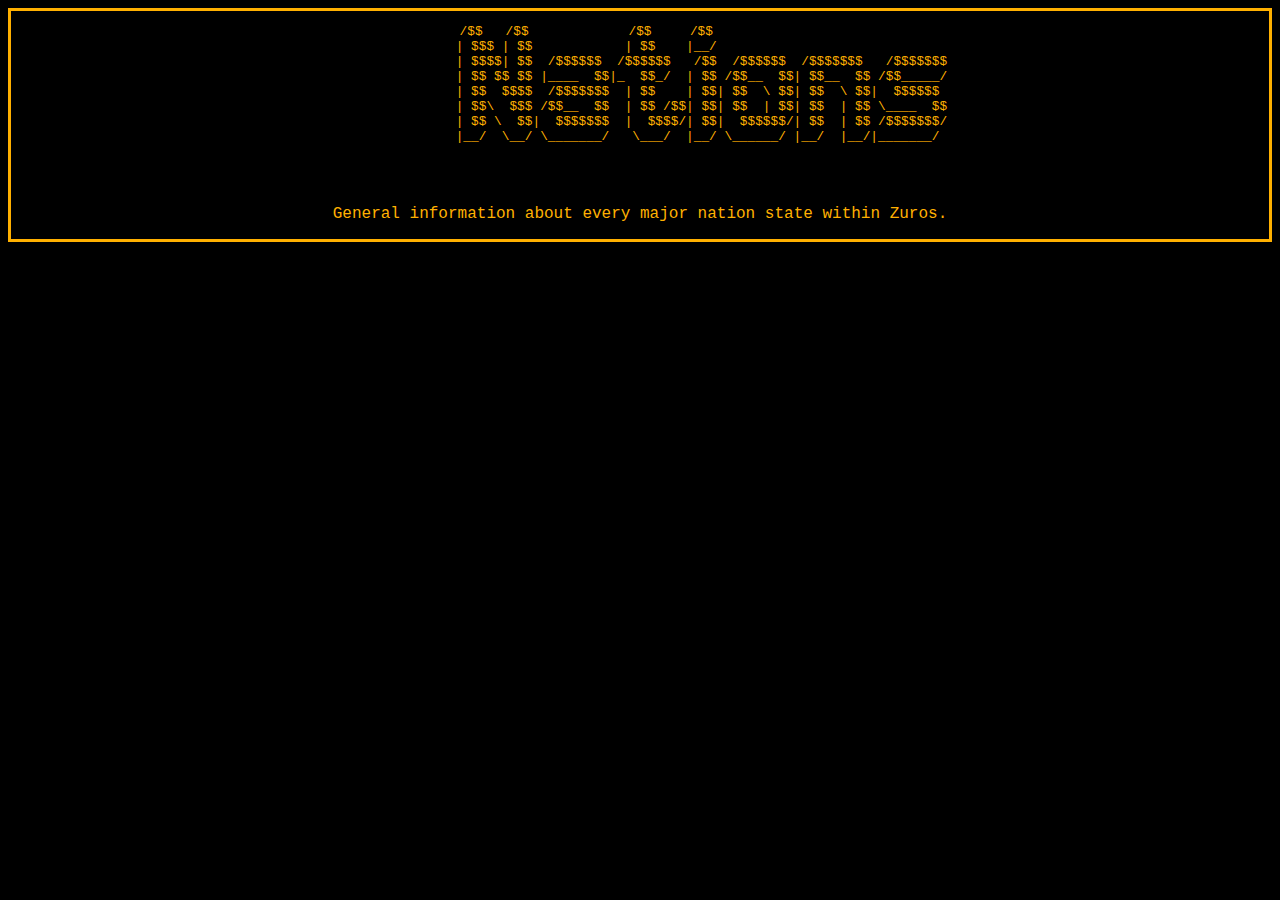
<file: nations.html>
<!DOCTYPE html>
<html lang="en">
    <head>
        <meta charset="utf-8">
        <meta name="viewport" content="width=device-width, internal-scale=1">
        <title>Settlements</title>
        <link rel="stylesheet" href="style.css">
    </head>
    <body>
        <div class="Headers">
            <pre>
                /$$   /$$             /$$     /$$                              
                | $$$ | $$            | $$    |__/                              
                | $$$$| $$  /$$$$$$  /$$$$$$   /$$  /$$$$$$  /$$$$$$$   /$$$$$$$
                | $$ $$ $$ |____  $$|_  $$_/  | $$ /$$__  $$| $$__  $$ /$$_____/
                | $$  $$$$  /$$$$$$$  | $$    | $$| $$  \ $$| $$  \ $$|  $$$$$$ 
                | $$\  $$$ /$$__  $$  | $$ /$$| $$| $$  | $$| $$  | $$ \____  $$
                | $$ \  $$|  $$$$$$$  |  $$$$/| $$|  $$$$$$/| $$  | $$ /$$$$$$$/
                |__/  \__/ \_______/   \___/  |__/ \______/ |__/  |__/|_______/ 
                                                                                
                                                                                                                                                                                                                                                                                                                                                                                                                                                                                                                                                                              
            </pre>
            <p>
                General information about every major nation state within Zuros.
            </p>
</file>
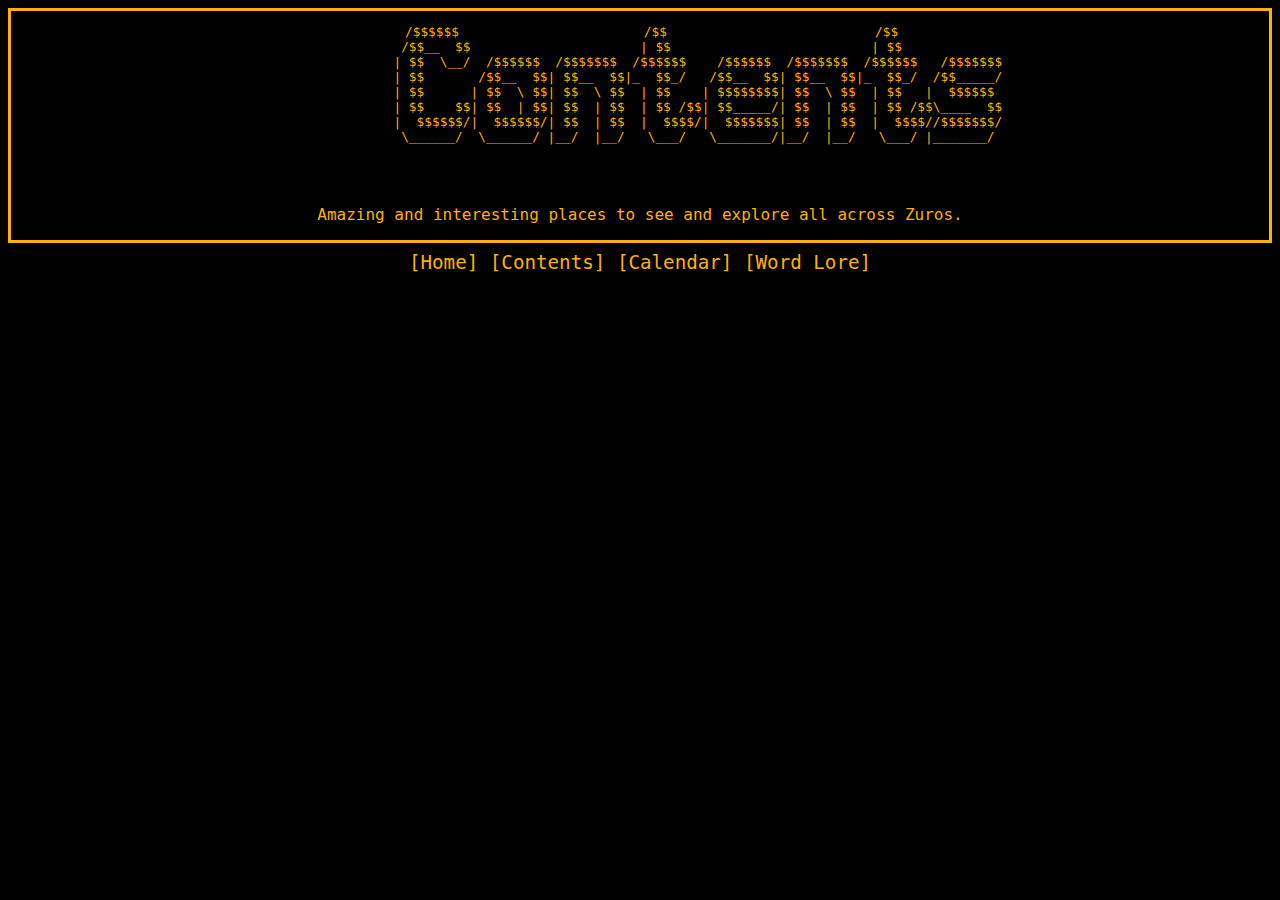
<file: poi.html>
<!DOCTYPE html>
<html lang="en">
    <head>
        <meta charset="utf-8">
        <meta name="viewport" content="width=device-width, internal-scale=1">
        <title>Zuros Points of Interest</title>
        <link rel="stylesheet" href="style.css">
    </head>
    <body>
        <div class="Headers">
            <pre>
                /$$$$$$                        /$$                           /$$             
                /$$__  $$                      | $$                          | $$             
               | $$  \__/  /$$$$$$  /$$$$$$$  /$$$$$$    /$$$$$$  /$$$$$$$  /$$$$$$   /$$$$$$$
               | $$       /$$__  $$| $$__  $$|_  $$_/   /$$__  $$| $$__  $$|_  $$_/  /$$_____/
               | $$      | $$  \ $$| $$  \ $$  | $$    | $$$$$$$$| $$  \ $$  | $$   |  $$$$$$ 
               | $$    $$| $$  | $$| $$  | $$  | $$ /$$| $$_____/| $$  | $$  | $$ /$$\____  $$
               |  $$$$$$/|  $$$$$$/| $$  | $$  |  $$$$/|  $$$$$$$| $$  | $$  |  $$$$//$$$$$$$/
                \______/  \______/ |__/  |__/   \___/   \_______/|__/  |__/   \___/ |_______/ 
                                                                                              
                                                                                                                                     
            </pre>
            <p>
                Amazing and interesting places to see and explore all across Zuros.
            </p>
        </div>
        <div class="main_Navigation">
			<a href="index.html">[Home]</a>
            <a href="contents.html">[Contents]</a>
            <a href="calendar.html">[Calendar]</a>
            <a href="lore.html">[Word Lore]</a>
        </div>
    </body>
</html>
</file>
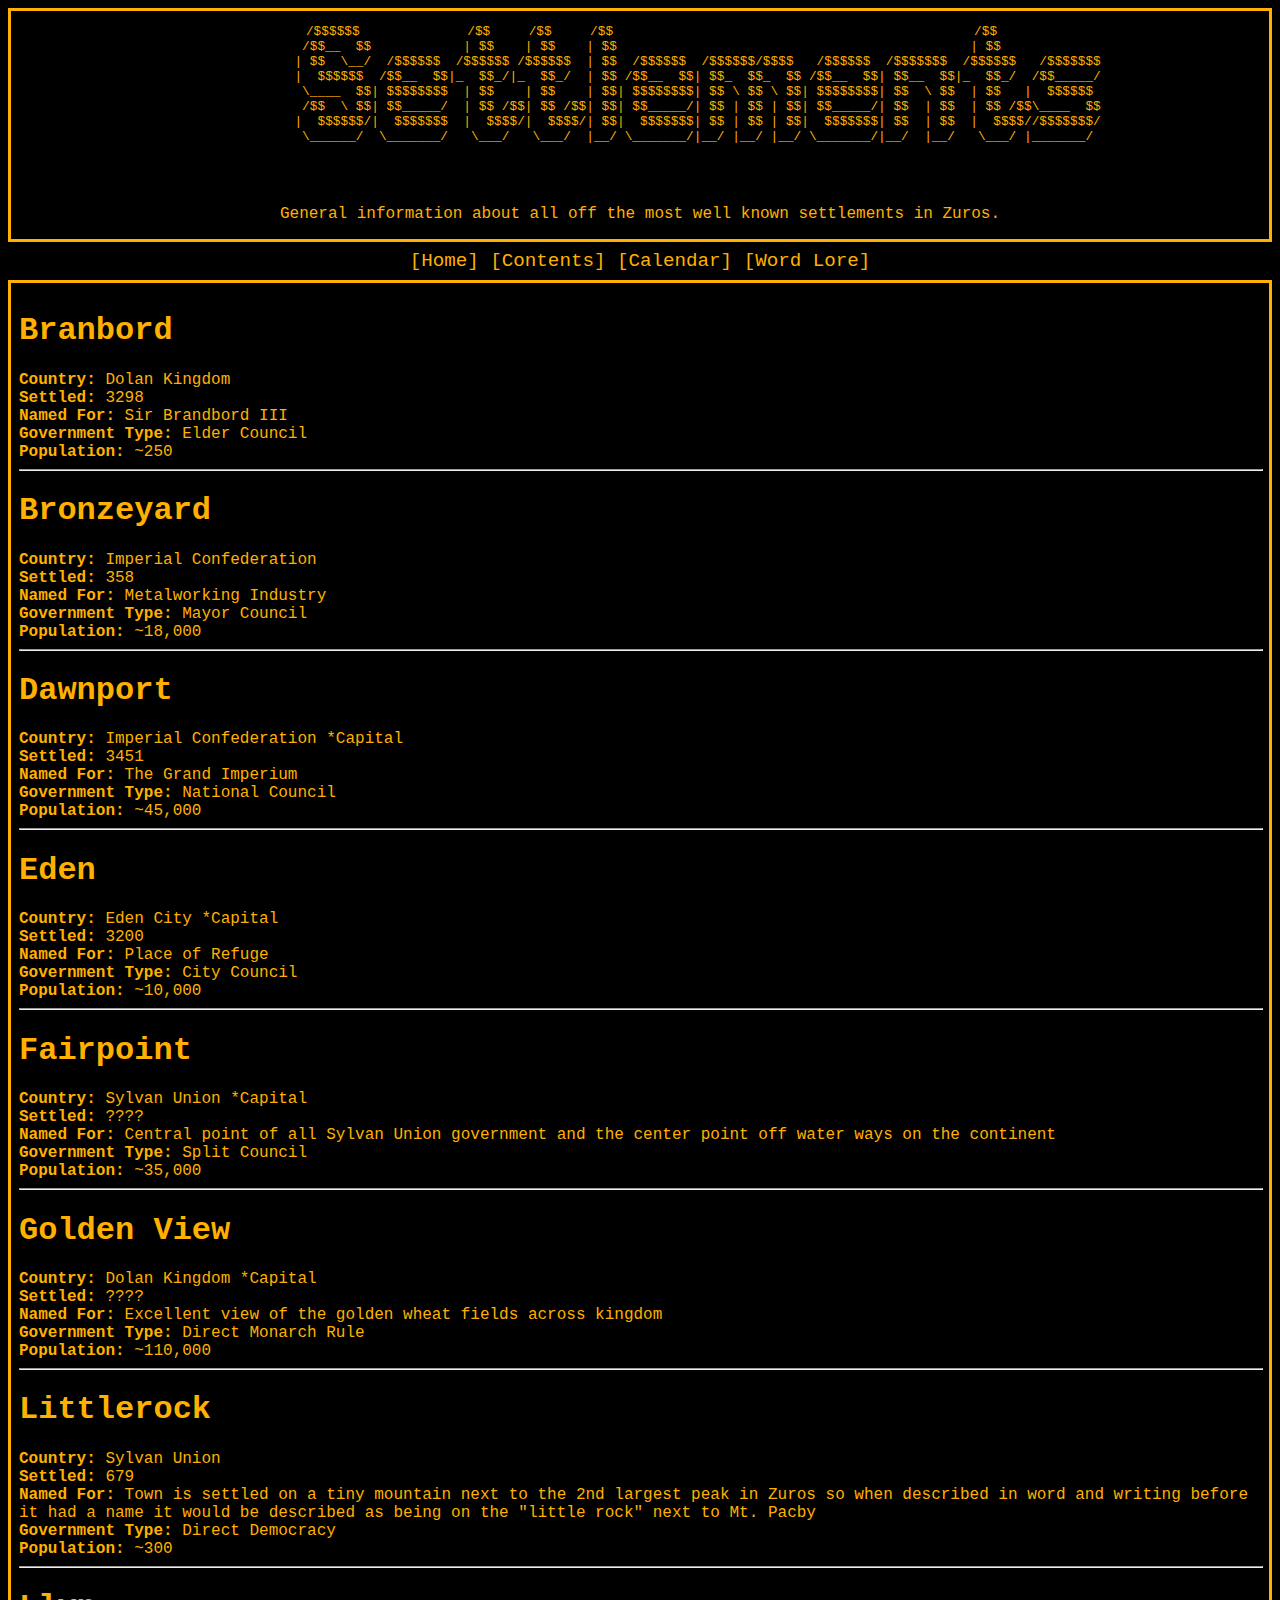
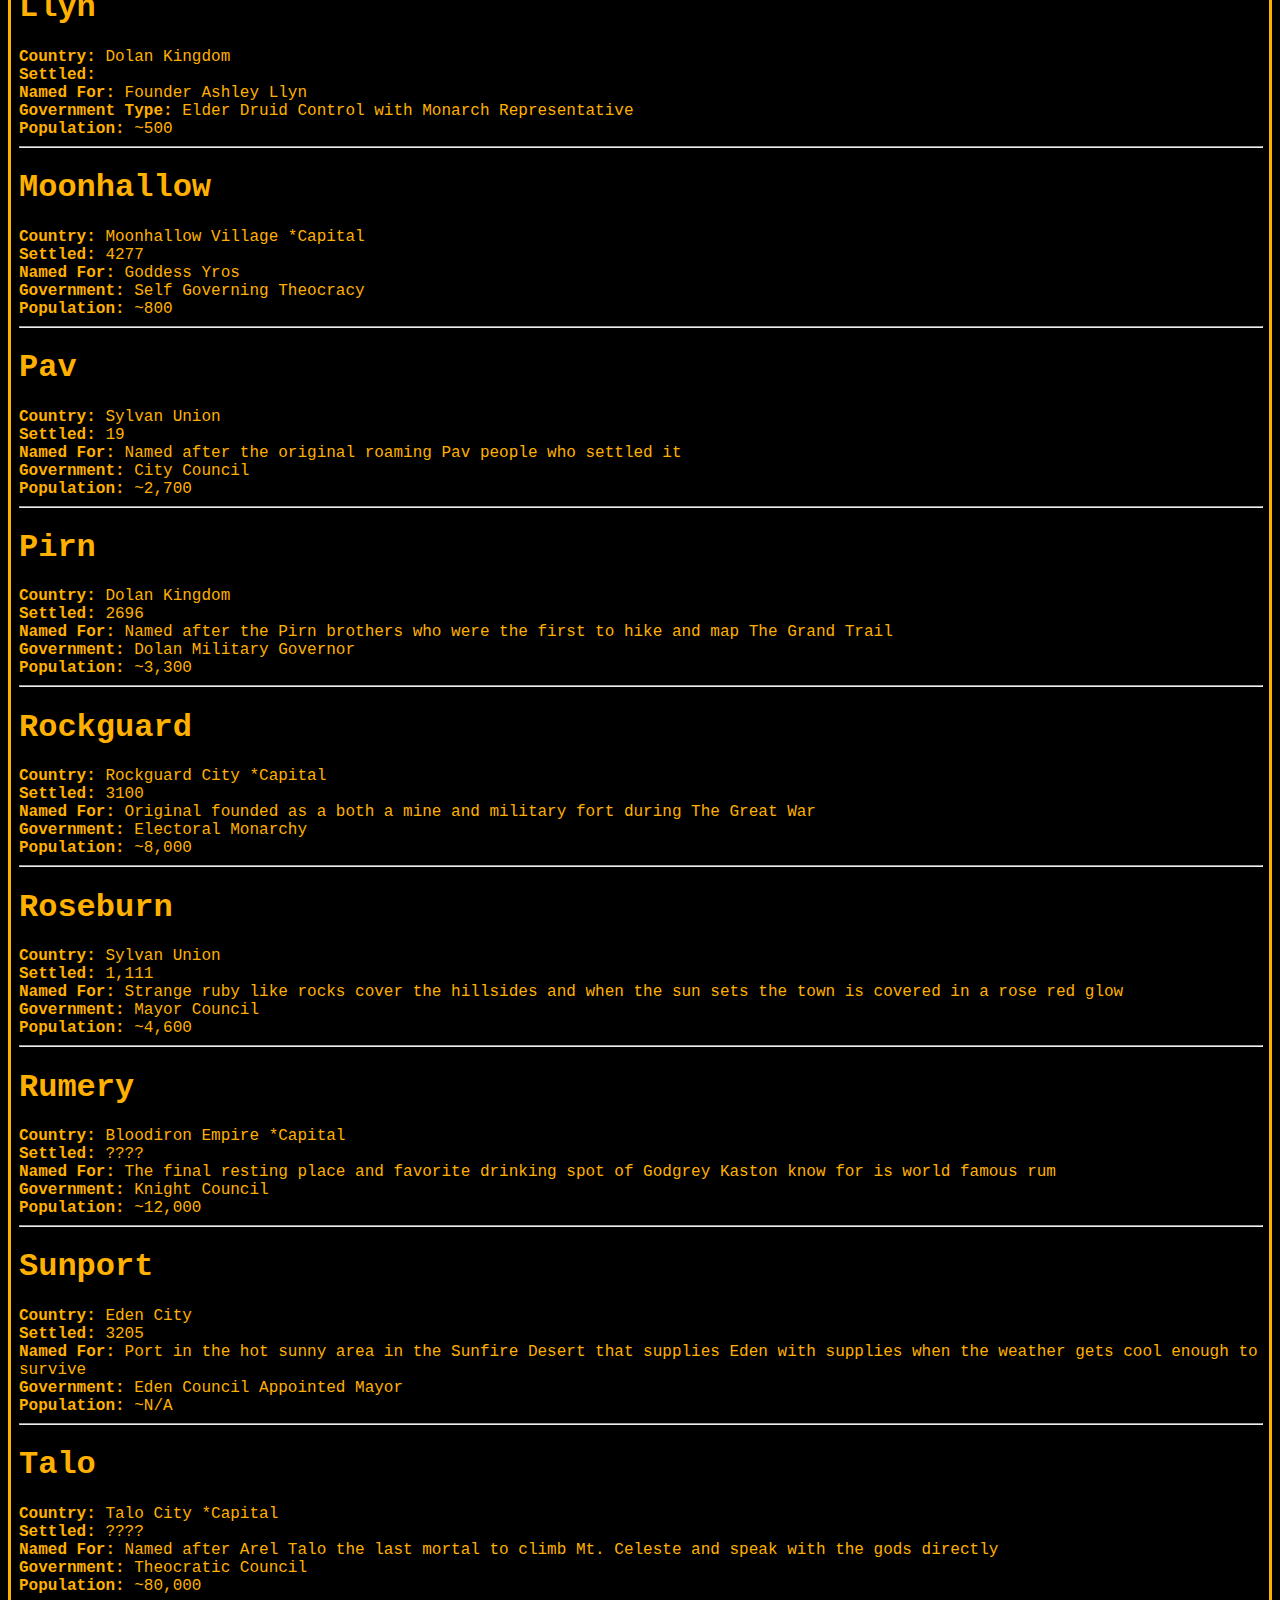
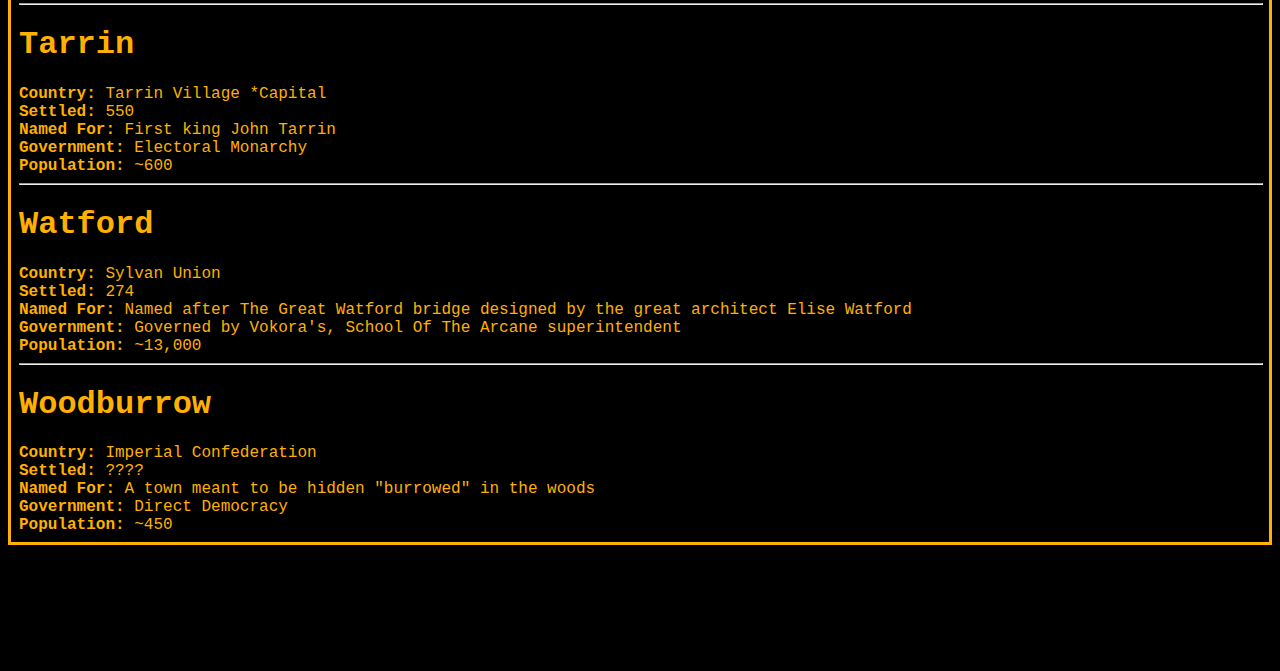
<file: settlements.html>
<!DOCTYPE html>
<html lang="en">
    <head>
        <meta charset="utf-8">
        <meta name="viewport" content="width=device-width, internal-scale=1">
        <title>Settlements</title>
        <link rel="stylesheet" href="style.css">
    </head>
    <body>
        <div class="Headers">
            <pre>
                /$$$$$$              /$$     /$$     /$$                                               /$$             
                /$$__  $$            | $$    | $$    | $$                                              | $$             
               | $$  \__/  /$$$$$$  /$$$$$$ /$$$$$$  | $$  /$$$$$$  /$$$$$$/$$$$   /$$$$$$  /$$$$$$$  /$$$$$$   /$$$$$$$
               |  $$$$$$  /$$__  $$|_  $$_/|_  $$_/  | $$ /$$__  $$| $$_  $$_  $$ /$$__  $$| $$__  $$|_  $$_/  /$$_____/
                \____  $$| $$$$$$$$  | $$    | $$    | $$| $$$$$$$$| $$ \ $$ \ $$| $$$$$$$$| $$  \ $$  | $$   |  $$$$$$ 
                /$$  \ $$| $$_____/  | $$ /$$| $$ /$$| $$| $$_____/| $$ | $$ | $$| $$_____/| $$  | $$  | $$ /$$\____  $$
               |  $$$$$$/|  $$$$$$$  |  $$$$/|  $$$$/| $$|  $$$$$$$| $$ | $$ | $$|  $$$$$$$| $$  | $$  |  $$$$//$$$$$$$/
                \______/  \_______/   \___/   \___/  |__/ \_______/|__/ |__/ |__/ \_______/|__/  |__/   \___/ |_______/ 
                                                                                                                        
                                                                                                                                                                                                                                                                                                                                                                                                                                                                                                      
            </pre>
            <p>
                General information about all off the most well known settlements in Zuros.
            </p>
        </div>
        <div class="main_Navigation">
			<a href="index.html">[Home]</a>
            <a href="contents.html">[Contents]</a>
            <a href="calendar.html">[Calendar]</a>
            <a href="lore.html">[Word Lore]</a>
        </div>
        <div class="settlements">
            <h1>Branbord</h1>
                <b>Country:</b> Dolan Kingdom<br>
                <b>Settled:</b> 3298<br>
                <b>Named For:</b> Sir Brandbord III<br>
                <b>Government Type:</b> Elder Council<br>
                <b>Population:</b> ~250<br>
            <hr>
            <h1>Bronzeyard</h1>
                <b>Country:</b> Imperial Confederation<br>
                <b>Settled:</b> 358<br>
                <b>Named For:</b> Metalworking Industry<br>
                <b>Government Type:</b> Mayor Council<br>
                <b>Population:</b> ~18,000<br>
            <hr>
            <h1>Dawnport</h1>
                <b>Country:</b> Imperial Confederation *Capital<br>
                <b>Settled:</b> 3451<br>
                <b>Named For:</b> The Grand Imperium<br>
                <b>Government Type:</b> National Council<br>
                <b>Population:</b> ~45,000<br>
            <hr>
            <h1>Eden</h1>
                <b>Country:</b> Eden City *Capital<br>
                <b>Settled:</b> 3200<br>
                <b>Named For:</b> Place of Refuge<br>
                <b>Government Type:</b> City Council<br>
                <b>Population:</b> ~10,000 <br>
            <hr>
            <h1>Fairpoint</h1>
                <b>Country:</b>  Sylvan Union *Capital<br>
                <b>Settled:</b> ????<br>
                <b>Named For:</b> Central point of all Sylvan Union government and the center point off water ways on the continent<br>
                <b>Government Type:</b> Split Council<br>
                <b>Population:</b> ~35,000<br>
            <hr>
            <h1>Golden View</h1>
                <b>Country:</b>  Dolan Kingdom *Capital<br>
                <b>Settled:</b> ????<br>
                <b>Named For:</b> Excellent view of the golden wheat fields across kingdom<br>
                <b>Government Type:</b> Direct Monarch Rule<br>
                <b>Population:</b> ~110,000<br>
            <hr>
            <h1>Littlerock</h1>
                <b>Country:</b>  Sylvan Union<br>
                <b>Settled:</b> 679<br>
                <b>Named For:</b> Town is settled on a tiny mountain next to the 2nd largest peak in Zuros so when described in word and writing before it had a name it would be described as being on the "little rock" next to Mt. Pacby<br>
                <b>Government Type:</b> Direct Democracy<br>
                <b>Population:</b> ~300<br>
            <hr>
            <h1>Llyn</h1>
                <b>Country:</b>  Dolan Kingdom<br>
                <b>Settled:</b> <br>
                <b>Named For:</b> Founder Ashley Llyn<br>
                <b>Government Type:</b> Elder Druid Control with Monarch Representative<br>
                <b>Population:</b> ~500<br>
            <hr>
            <h1>Moonhallow</h1>
                <b>Country:</b> Moonhallow Village *Capital<br>
                <b>Settled:</b> 4277<br>
                <b>Named For:</b> Goddess Yros<br>
                <b>Government:</b> Self Governing Theocracy<br>
                <b>Population:</b> ~800<br>
            <hr>
            <h1>Pav</h1>
                <b>Country:</b> Sylvan Union<br>
                <b>Settled:</b> 19<br>
                <b>Named For:</b> Named after the original roaming Pav people who settled it<br>
                <b>Government:</b> City Council<br>
                <b>Population:</b> ~2,700<br>
            <hr>
            <h1>Pirn</h1>
                <b>Country:</b> Dolan Kingdom<br>
                <b>Settled:</b> 2696<br>
                <b>Named For:</b> Named after the Pirn brothers who were the first to hike and map The Grand Trail<br>
                <b>Government:</b> Dolan Military Governor<br>
                <b>Population:</b> ~3,300<br>
            <hr>
            <h1>Rockguard</h1>
                <b>Country:</b> Rockguard City *Capital<br>
                <b>Settled:</b> 3100<br>
                <b>Named For:</b> Original founded as a both a mine and military fort during The Great War<br>
                <b>Government:</b> Electoral Monarchy<br>
                <b>Population:</b> ~8,000<br>
            <hr>
            <h1>Roseburn</h1>
                <b>Country:</b> Sylvan Union<br>
                <b>Settled:</b> 1,111<br>
                <b>Named For:</b> Strange ruby like rocks cover the hillsides and when the sun sets the town is covered in a rose red glow<br>
                <b>Government:</b> Mayor Council<br>
                <b>Population:</b> ~4,600<br>
            <hr>
            <h1>Rumery</h1>
                <b>Country:</b> Bloodiron Empire *Capital<br>
                <b>Settled:</b> ????<br>
                <b>Named For:</b> The final resting place and favorite drinking spot of Godgrey Kaston know for is world famous rum<br>
                <b>Government:</b> Knight Council<br>
                <b>Population:</b> ~12,000<br>
            <hr>
            <h1>Sunport</h1>
                <b>Country:</b> Eden City<br>
                <b>Settled:</b> 3205<br>
                <b>Named For:</b> Port in the hot sunny area in the Sunfire Desert that supplies Eden with supplies when the weather gets cool enough to survive<br>
                <b>Government:</b> Eden Council Appointed Mayor<br>
                <b>Population:</b> ~N/A<br>
            <hr>
            <h1>Talo</h1>
                <b>Country:</b> Talo City *Capital<br>
                <b>Settled:</b> ????<br>
                <b>Named For:</b> Named after Arel Talo the last mortal to climb Mt. Celeste and speak with the gods directly<br>
                <b>Government:</b> Theocratic Council<br>
                <b>Population:</b> ~80,000<br>
            <hr>
            <h1>Tarrin</h1>
                <b>Country:</b> Tarrin Village *Capital<br>
                <b>Settled:</b> 550<br>
                <b>Named For:</b> First king John Tarrin<br>
                <b>Government:</b> Electoral Monarchy<br>
                <b>Population:</b> ~600<br>
            <hr>
            <h1>Watford</h1>
                <b>Country:</b> Sylvan Union<br>
                <b>Settled:</b> 274<br>
                <b>Named For:</b> Named after The Great Watford bridge designed by the great architect Elise Watford<br>
                <b>Government:</b> Governed by Vokora's, School Of The Arcane superintendent<br>
                <b>Population:</b> ~13,000<br>
            <hr>
            <h1>Woodburrow</h1>
                <b>Country:</b> Imperial Confederation<br>
                <b>Settled:</b> ????<br>
                <b>Named For:</b> A town meant to be hidden "burrowed" in the woods<br>
                <b>Government:</b> Direct Democracy<br>
                <b>Population:</b> ~450<br>
        </div>
    </body>
</html>
</file>
<file: style.css>
/* Site Wide */
.main_Navigation {
    padding: 8px;
    font-size: 1.5vw;
    text-align: center;
    a:link {
        color: #FFB000;
        background-color: transparent;
        text-decoration: none;
    }
    a:visited {
        color: #FFB000;
        background-color: transparent;
        text-decoration: none;  
    }
    a:hover {
        color: #FFB000;
        background-color: transparent;
        text-decoration: underline;
    }
    a:active {
        color: #FFB000;
        background-color: transparent;
        text-decoration: underline;
    }
}
body {
    background-color: black;
    color: #FFB000;
    font-family: monospace;
}
hr {
    color: #FFB000;
    width: 100%;
}
.Headers {
    border: solid;
    color: #FFB000;
    text-align: center;
    font-size: large;
    pre {
      font-size: 1vw;
    }
    p {
        font-size: large;
    }
}
.world_Map {
    text-align: center;
    color: #FFB000;
    border: solid;
    padding: 8px;
    font-size: 1vw;
}

/* Contents */
.contents_Navigation {
    font-size: large;
    a{
        font-size: larger;
    }
    a:link {
        color: #FFB000;
        background-color: transparent;
        text-decoration: none;
    }
    a:visited {
        color: #FFB000;
        background-color: transparent;
        text-decoration: none;  
    }
    a:hover {
        color: #FFB000;
        background-color: transparent;
        text-decoration: underline;
    }
    a:active {
        color: #FFB000;
        background-color: transparent;
        text-decoration: underline;
    }
}

/* lore */
.lore {
    font-size: large;
    text-indent: 24px;
}

/* calendar.html */
.calendar {
    border: solid;
    color: #FFB000;
    padding: 8px;
    table {
        border: 1px solid #FFB000;
        width: 100%;
        font-size: medium;
    }

    td {
        width: 12.5%;
        border: 1px solid #FFB000;
        border-top: none;
        border-bottom: none;
    }
    th {
        font-size: large;
        width: 12.5%;
        border: 1px solid #FFB000;
        border-top: none;
    }

    h1 {
        text-align: center;
    }
}

/* settlements */
.settlements {
    border: solid;
    color: #FFB000;
    font-size: large;
    padding: 8px;
    /* hr {
        color: #FFB000;
        width: 100%;
    } */
}
</file>
